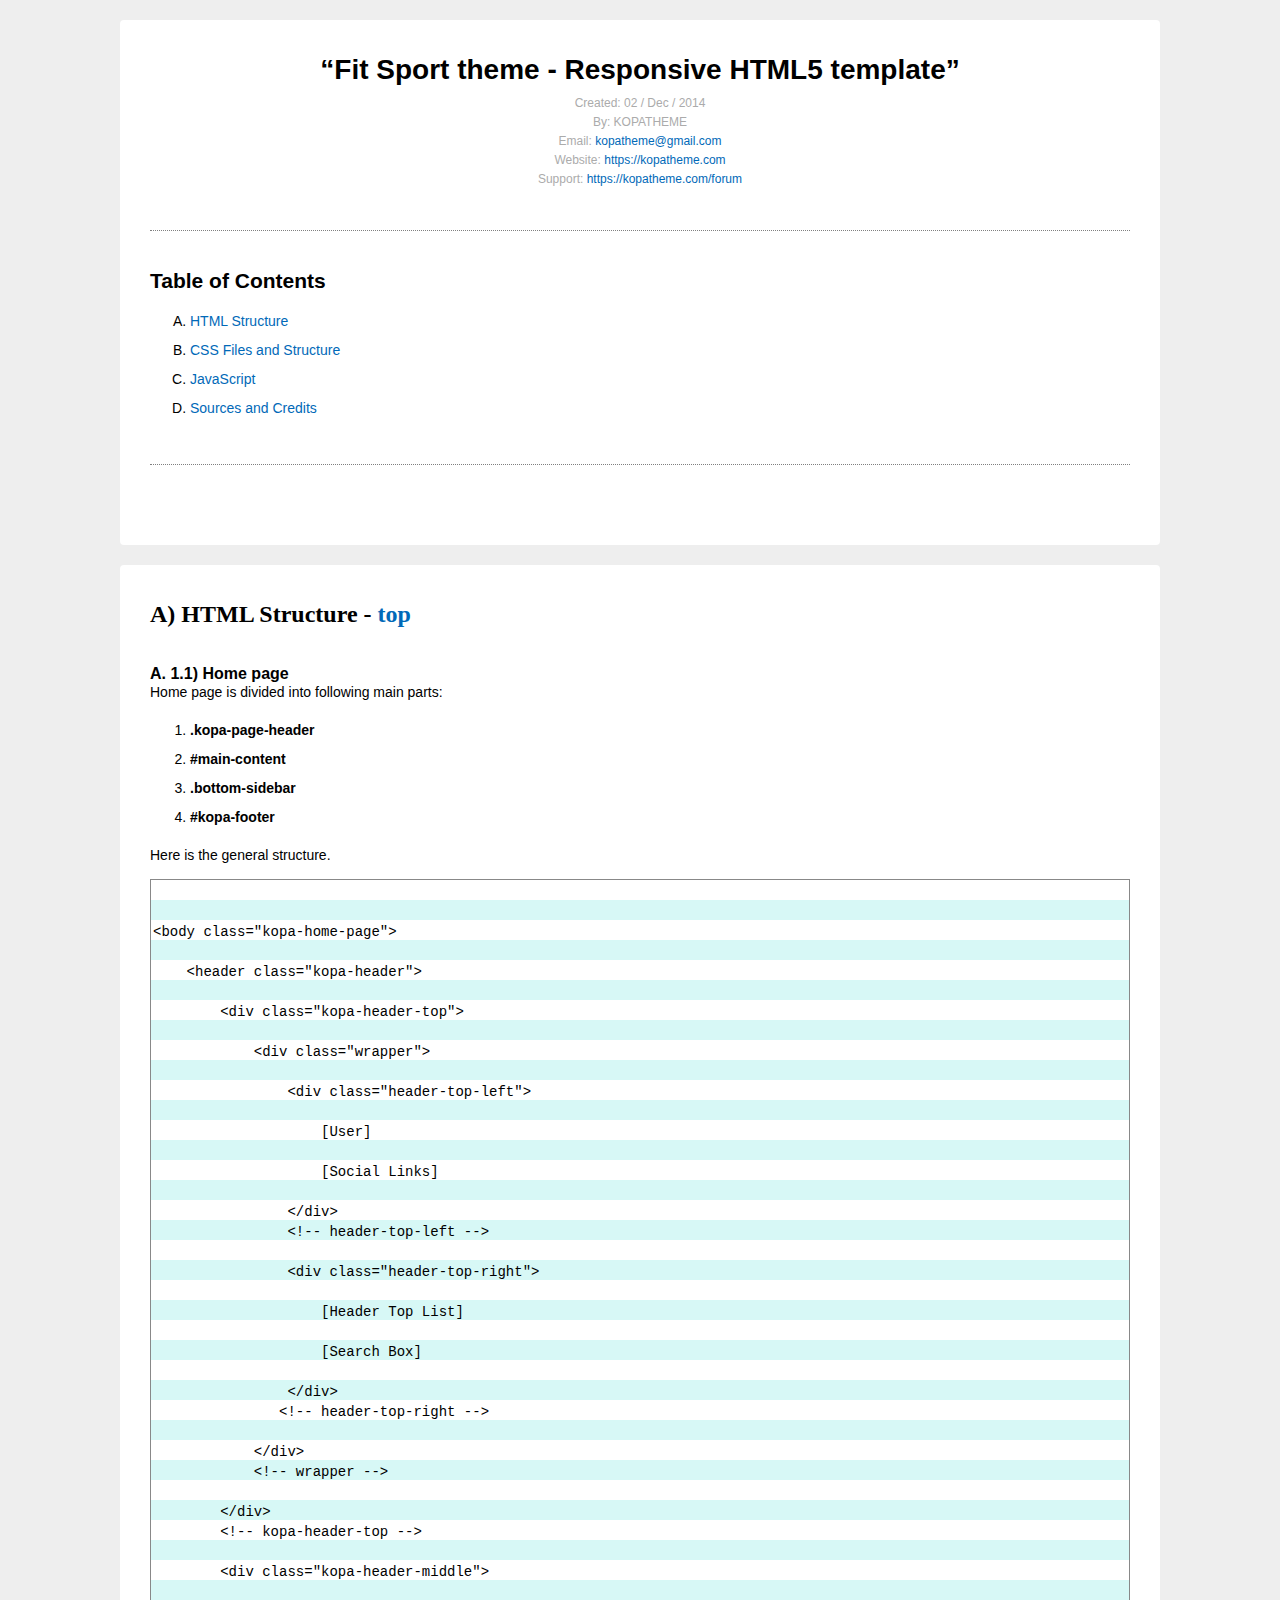
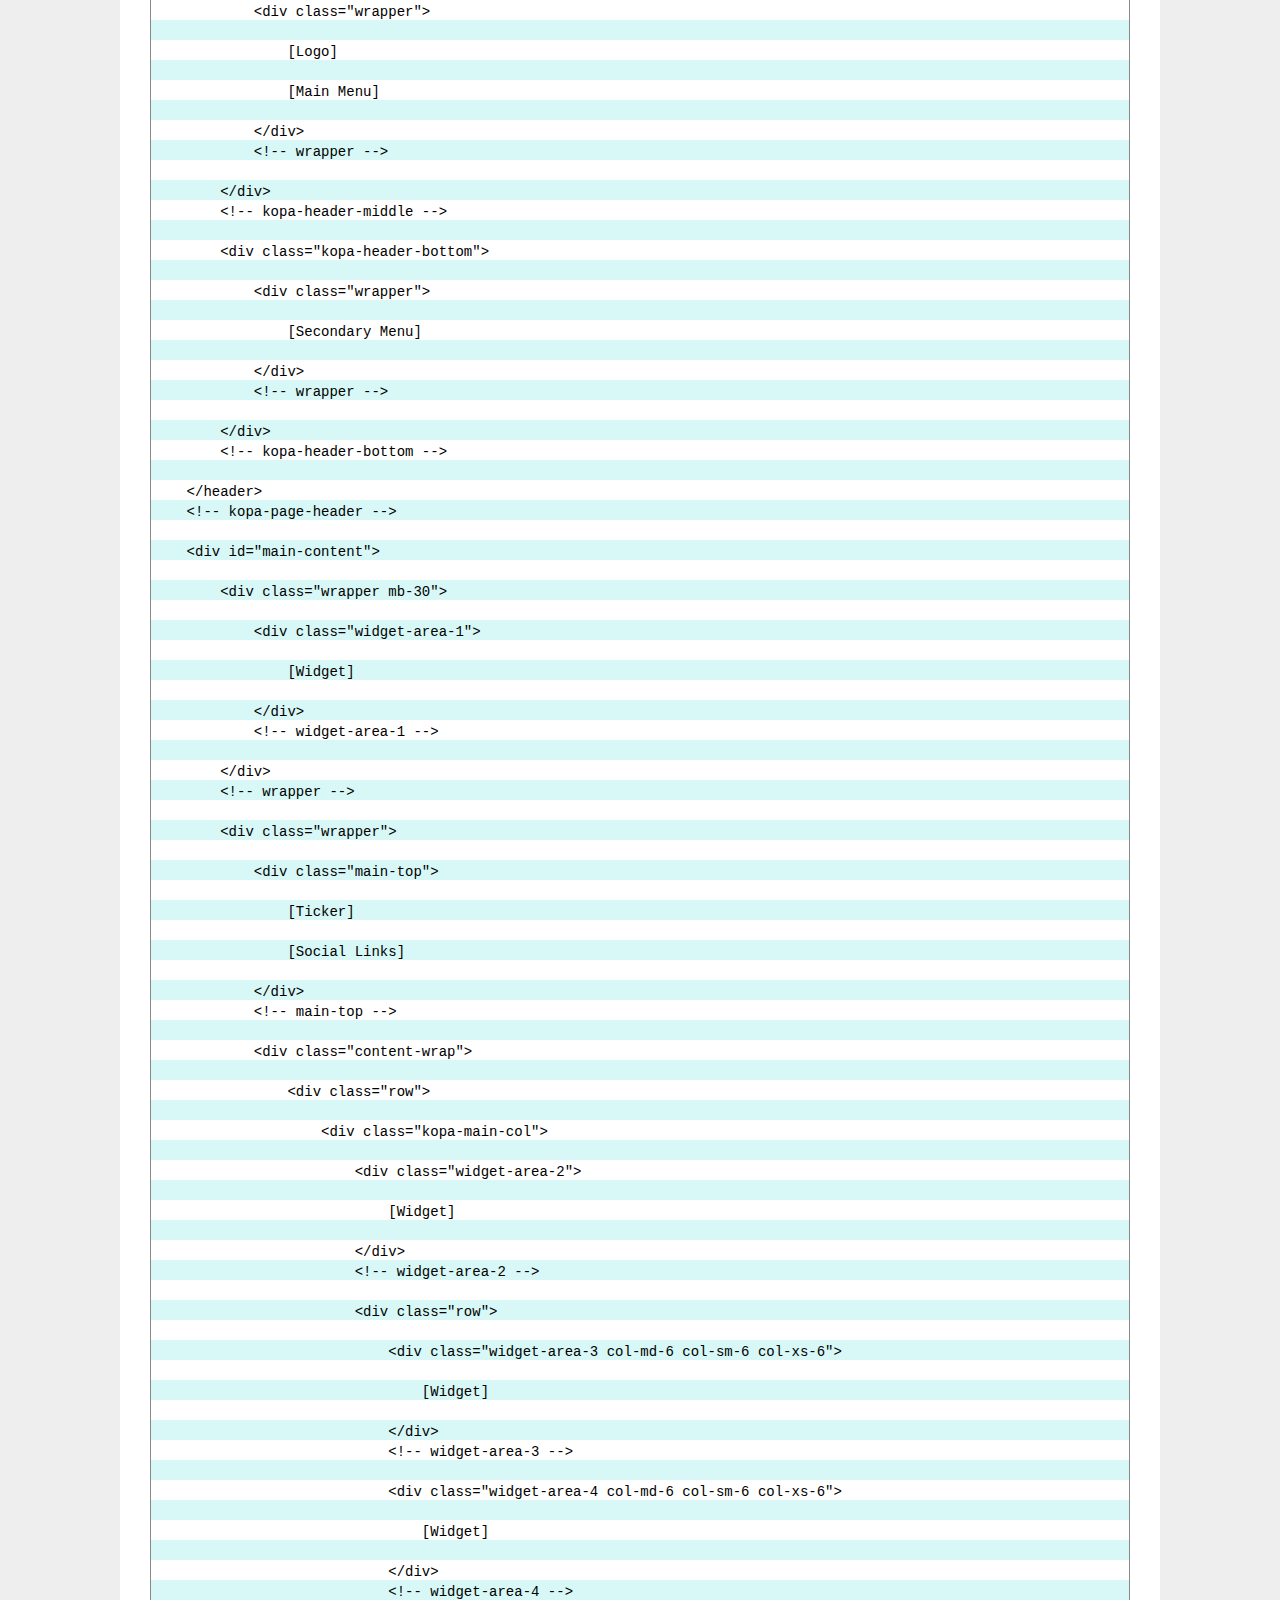
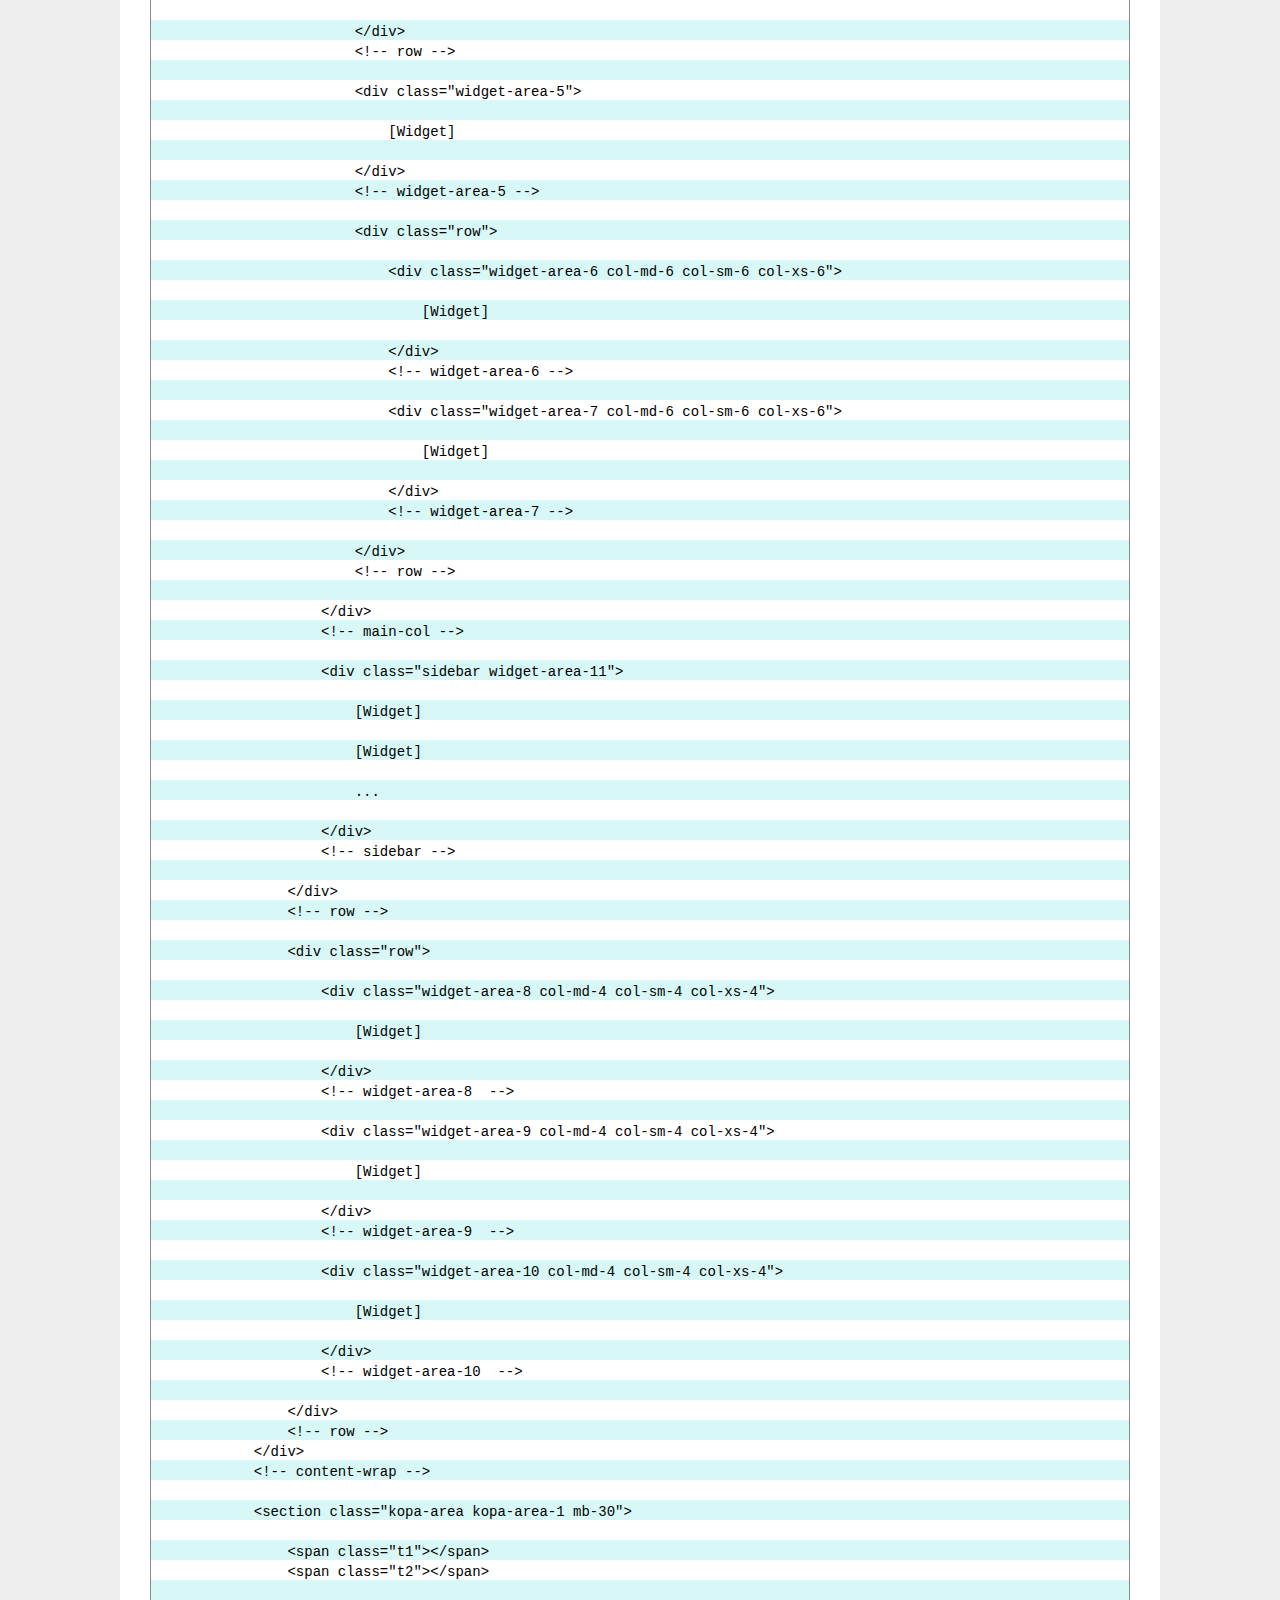
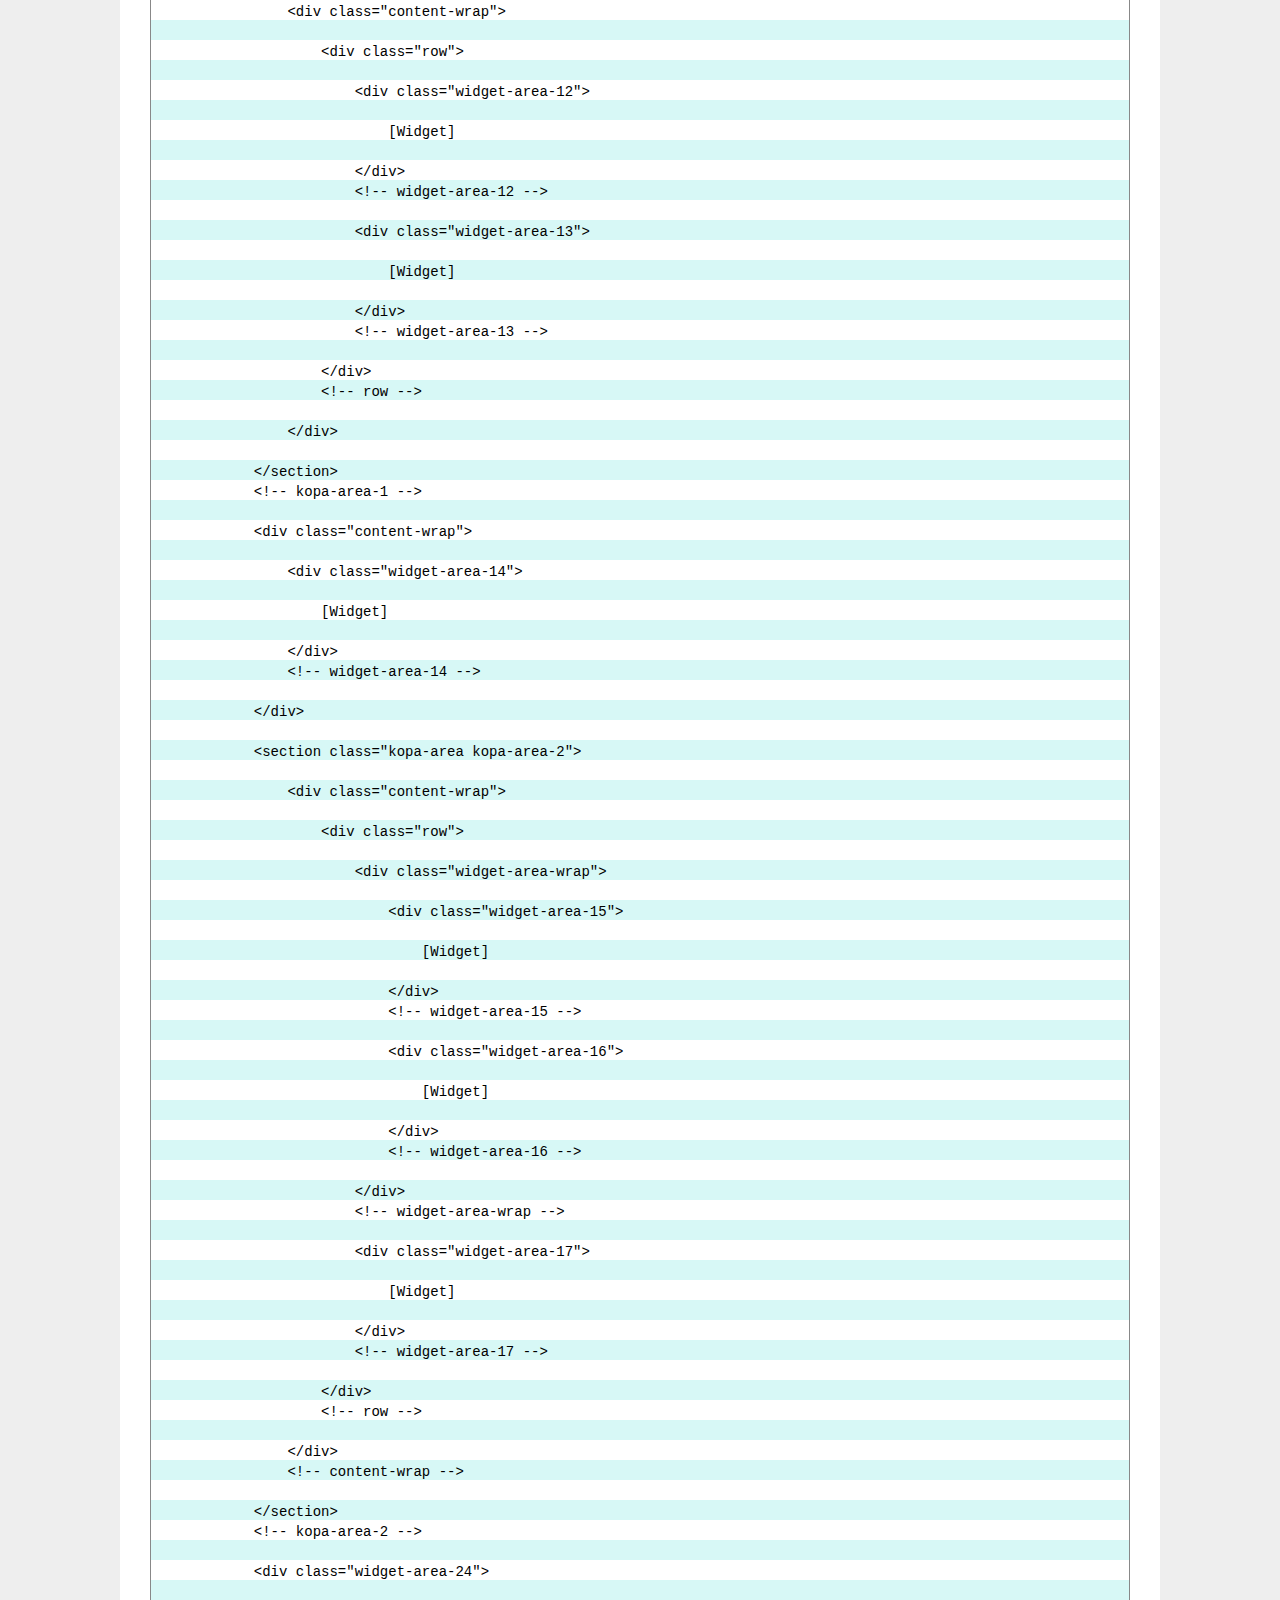
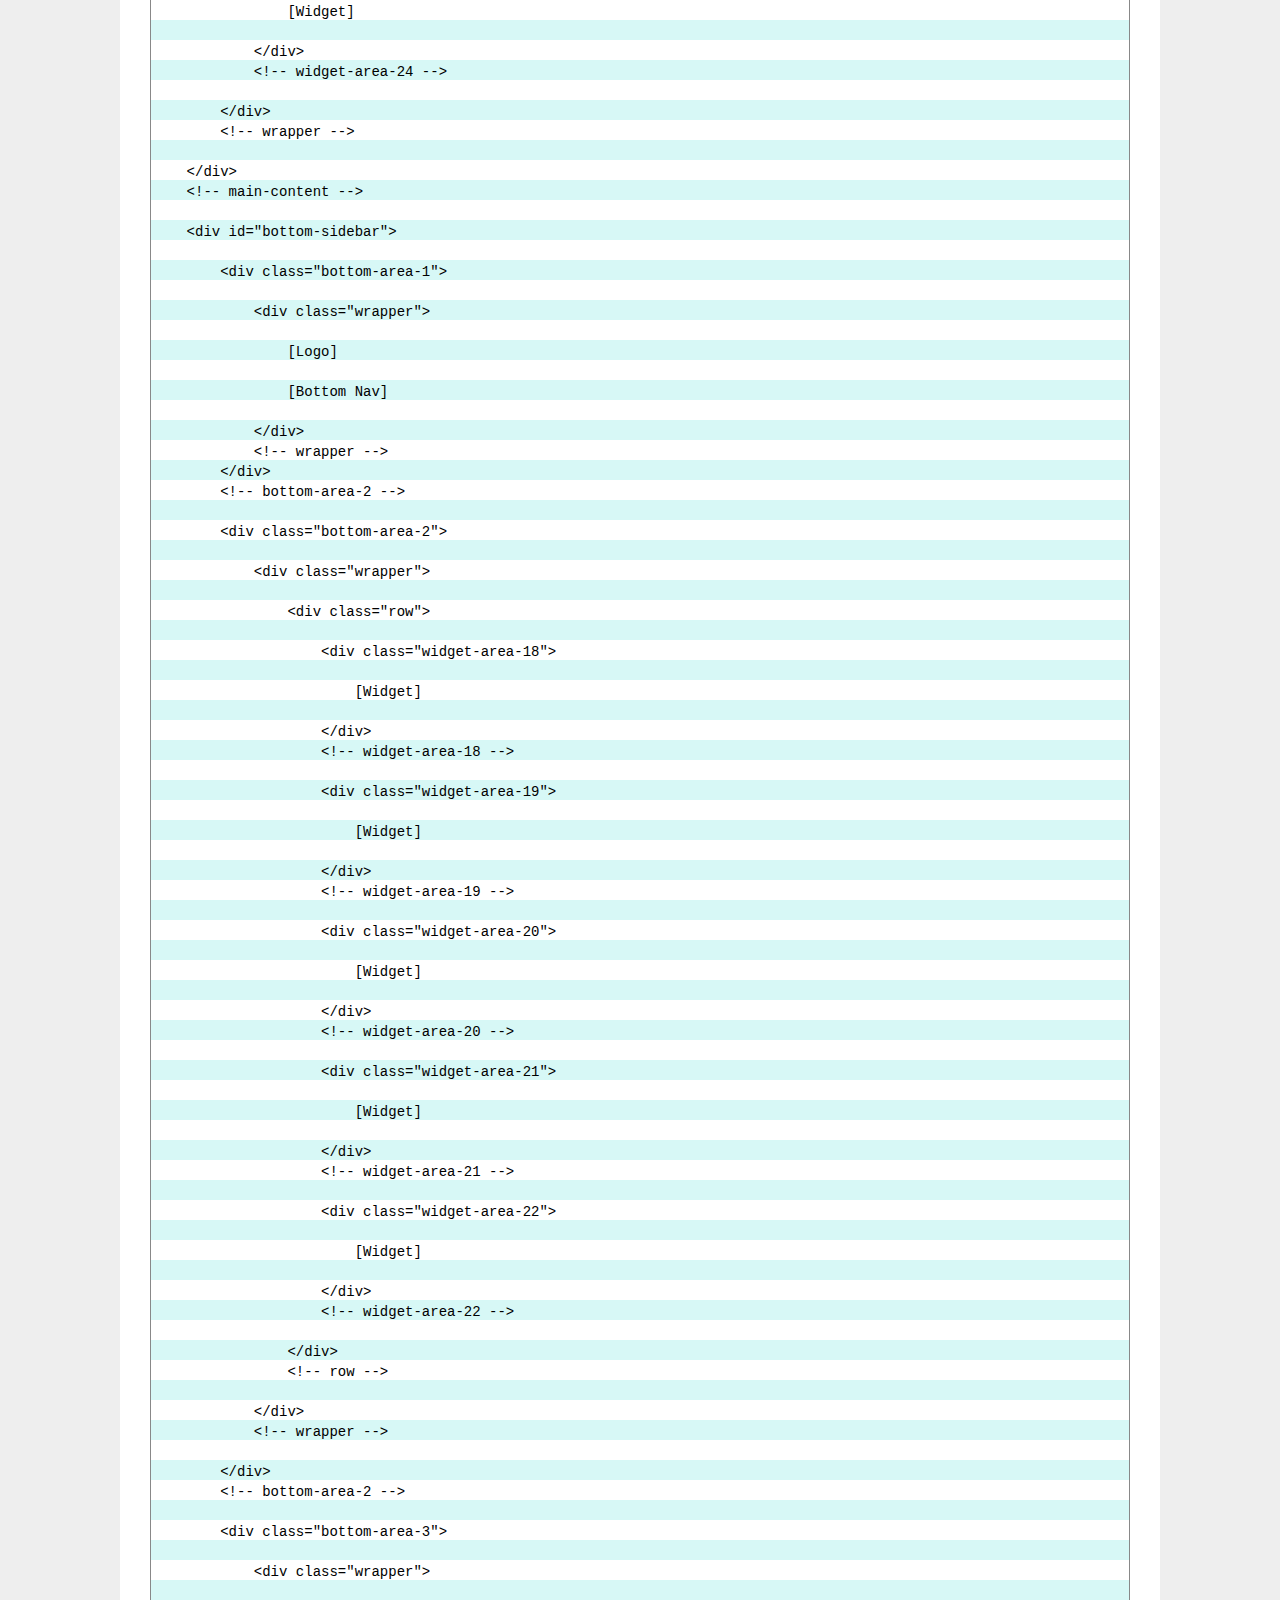
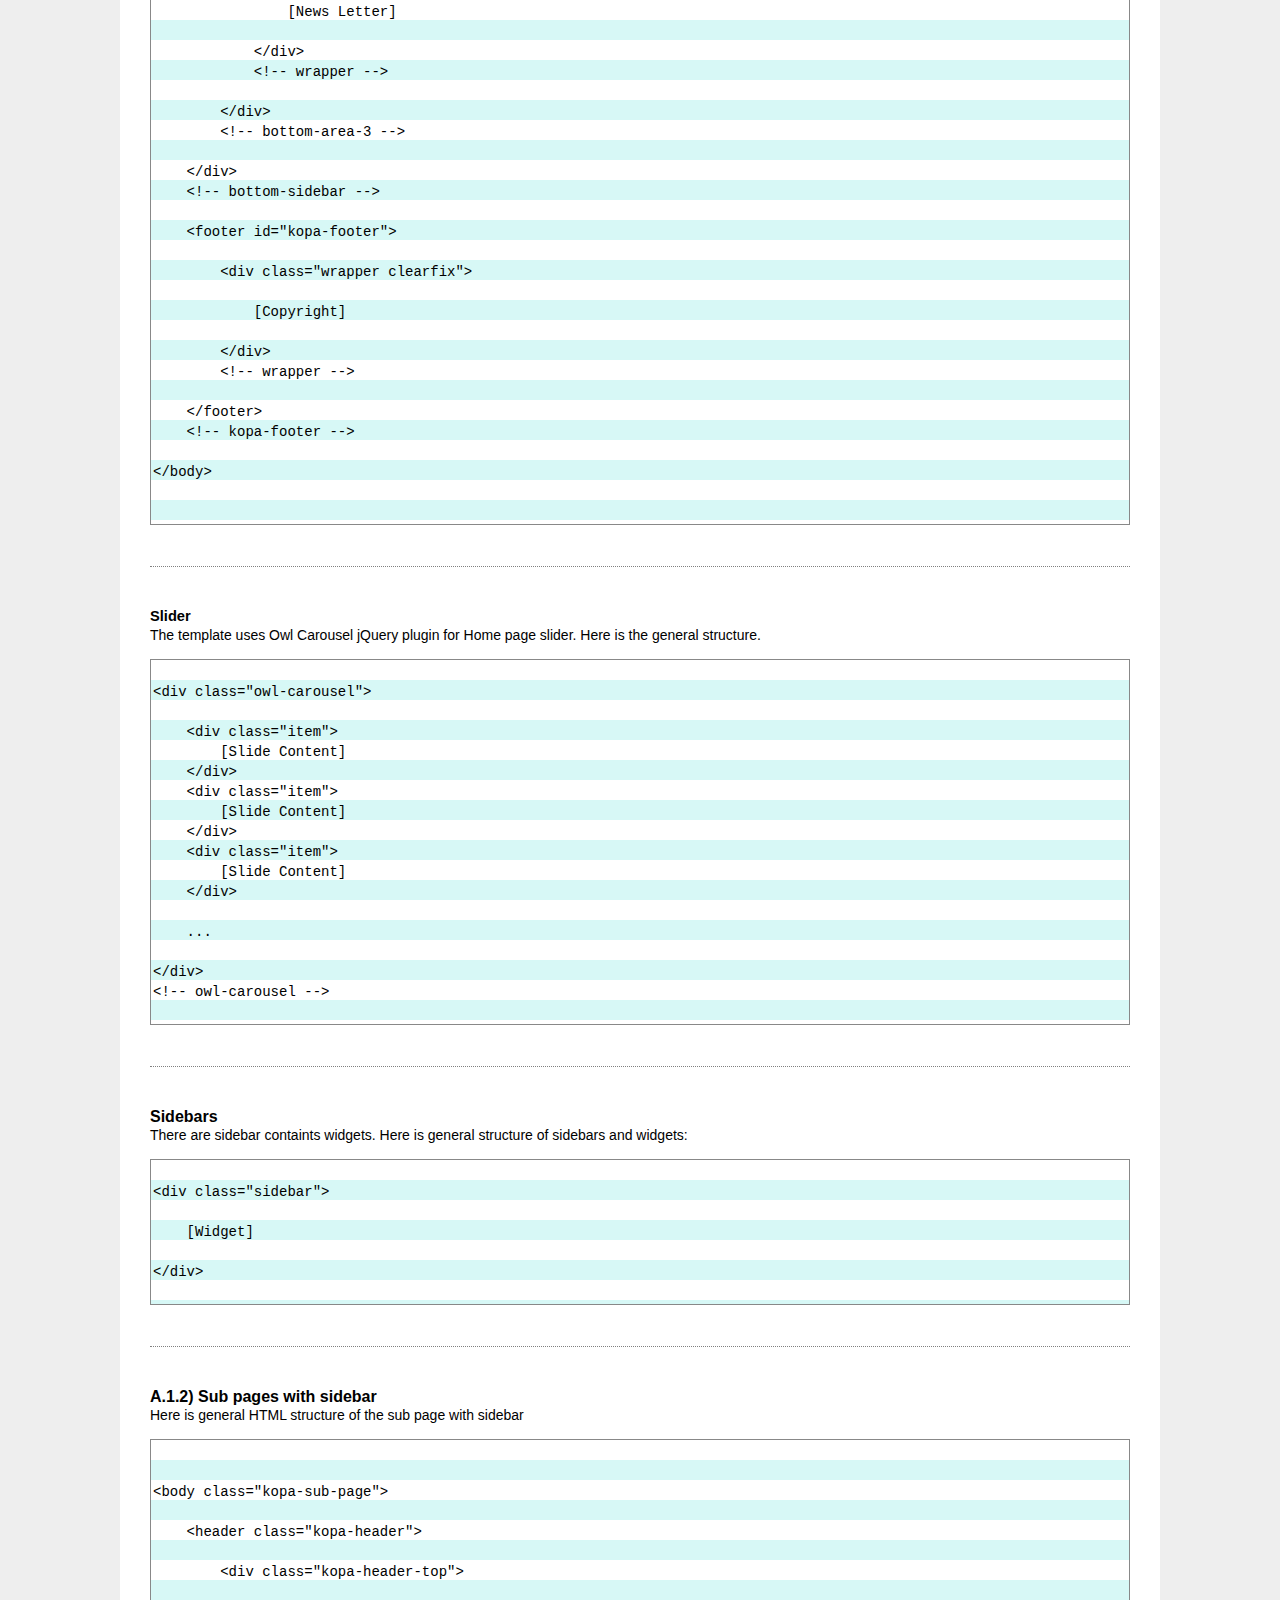
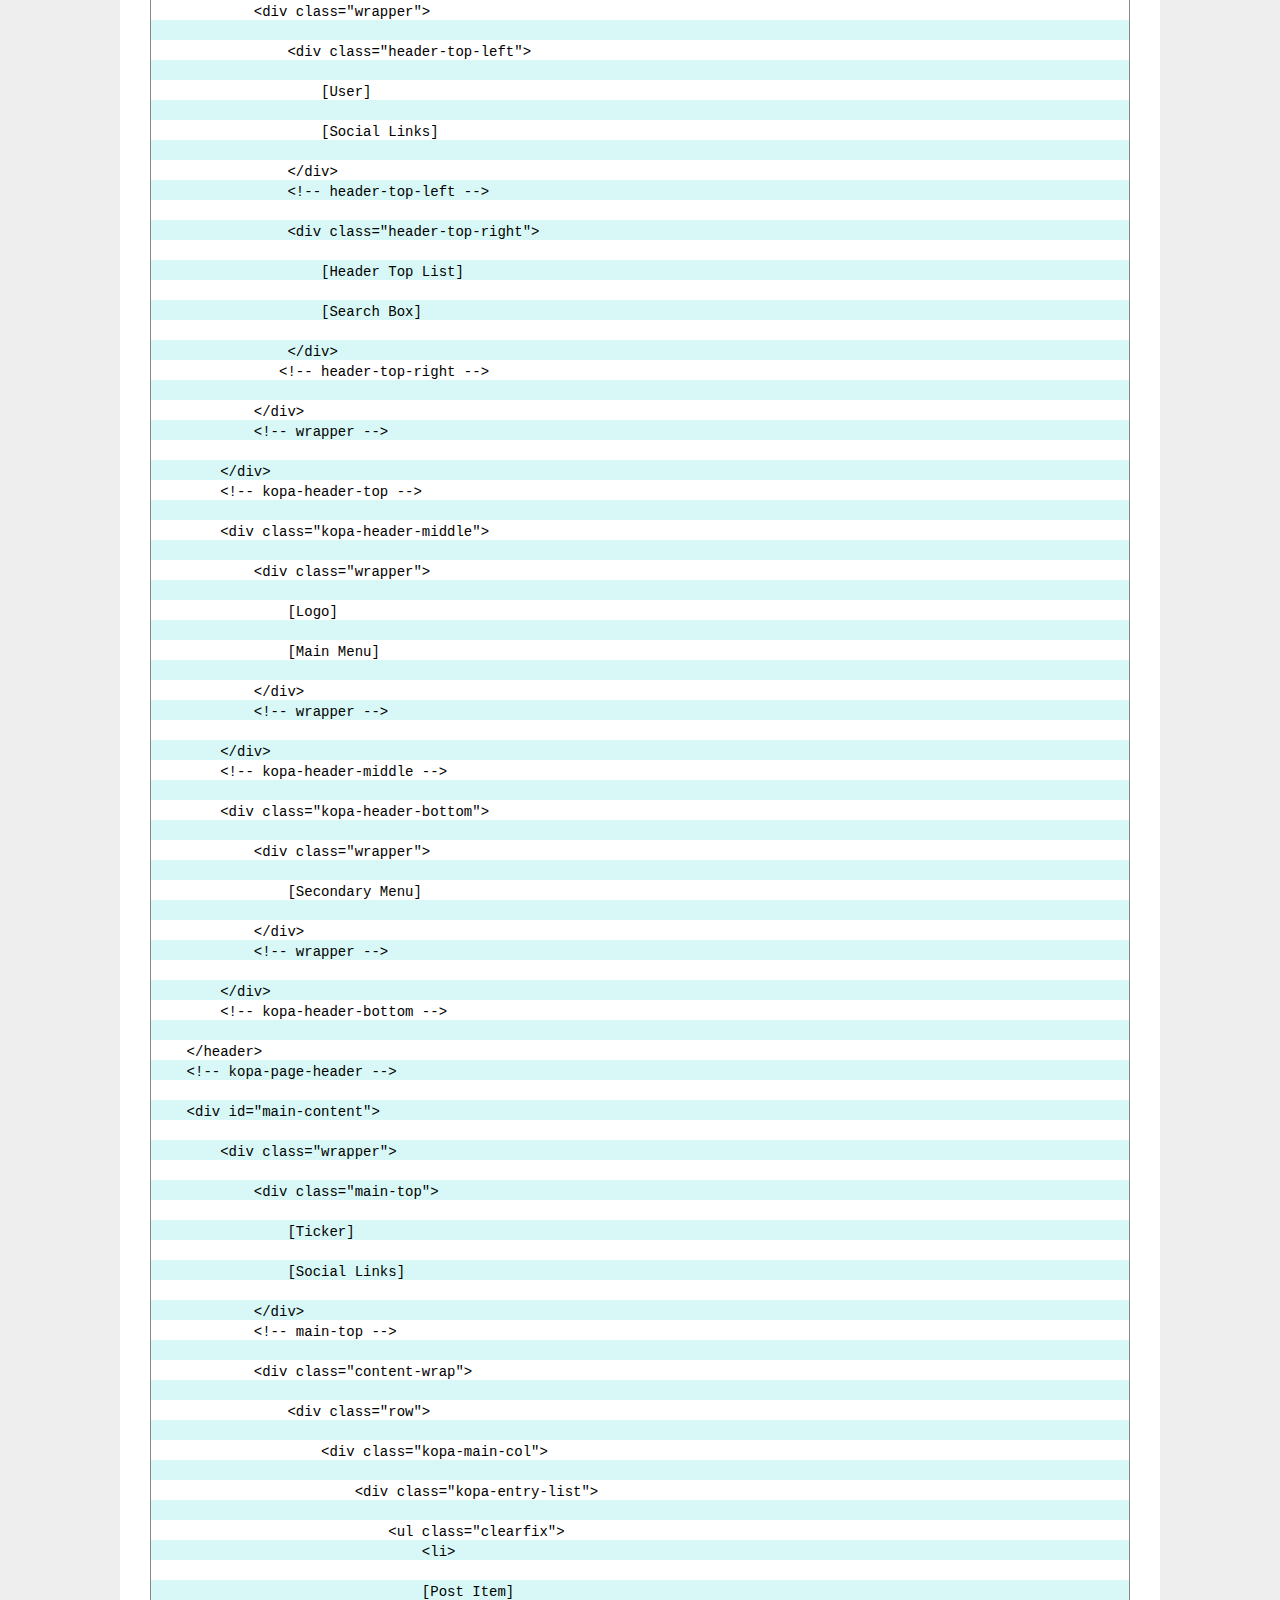
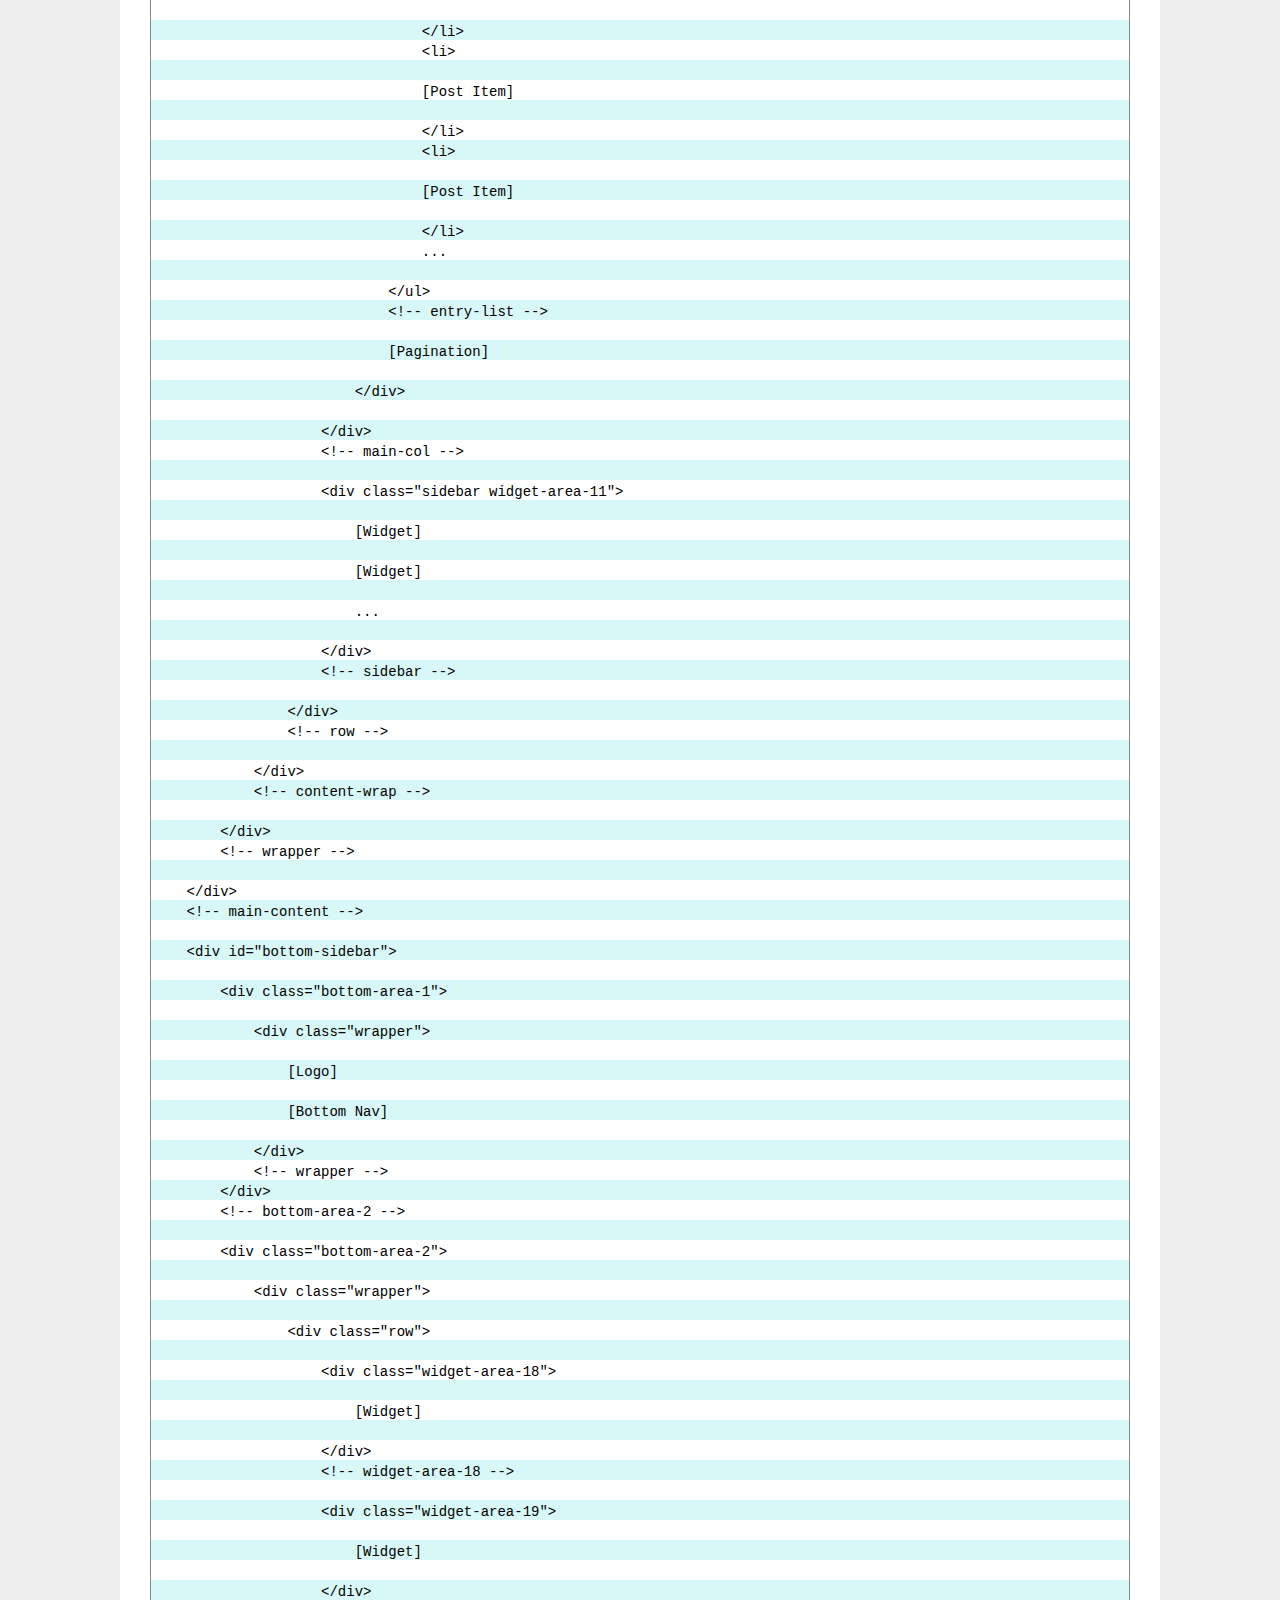
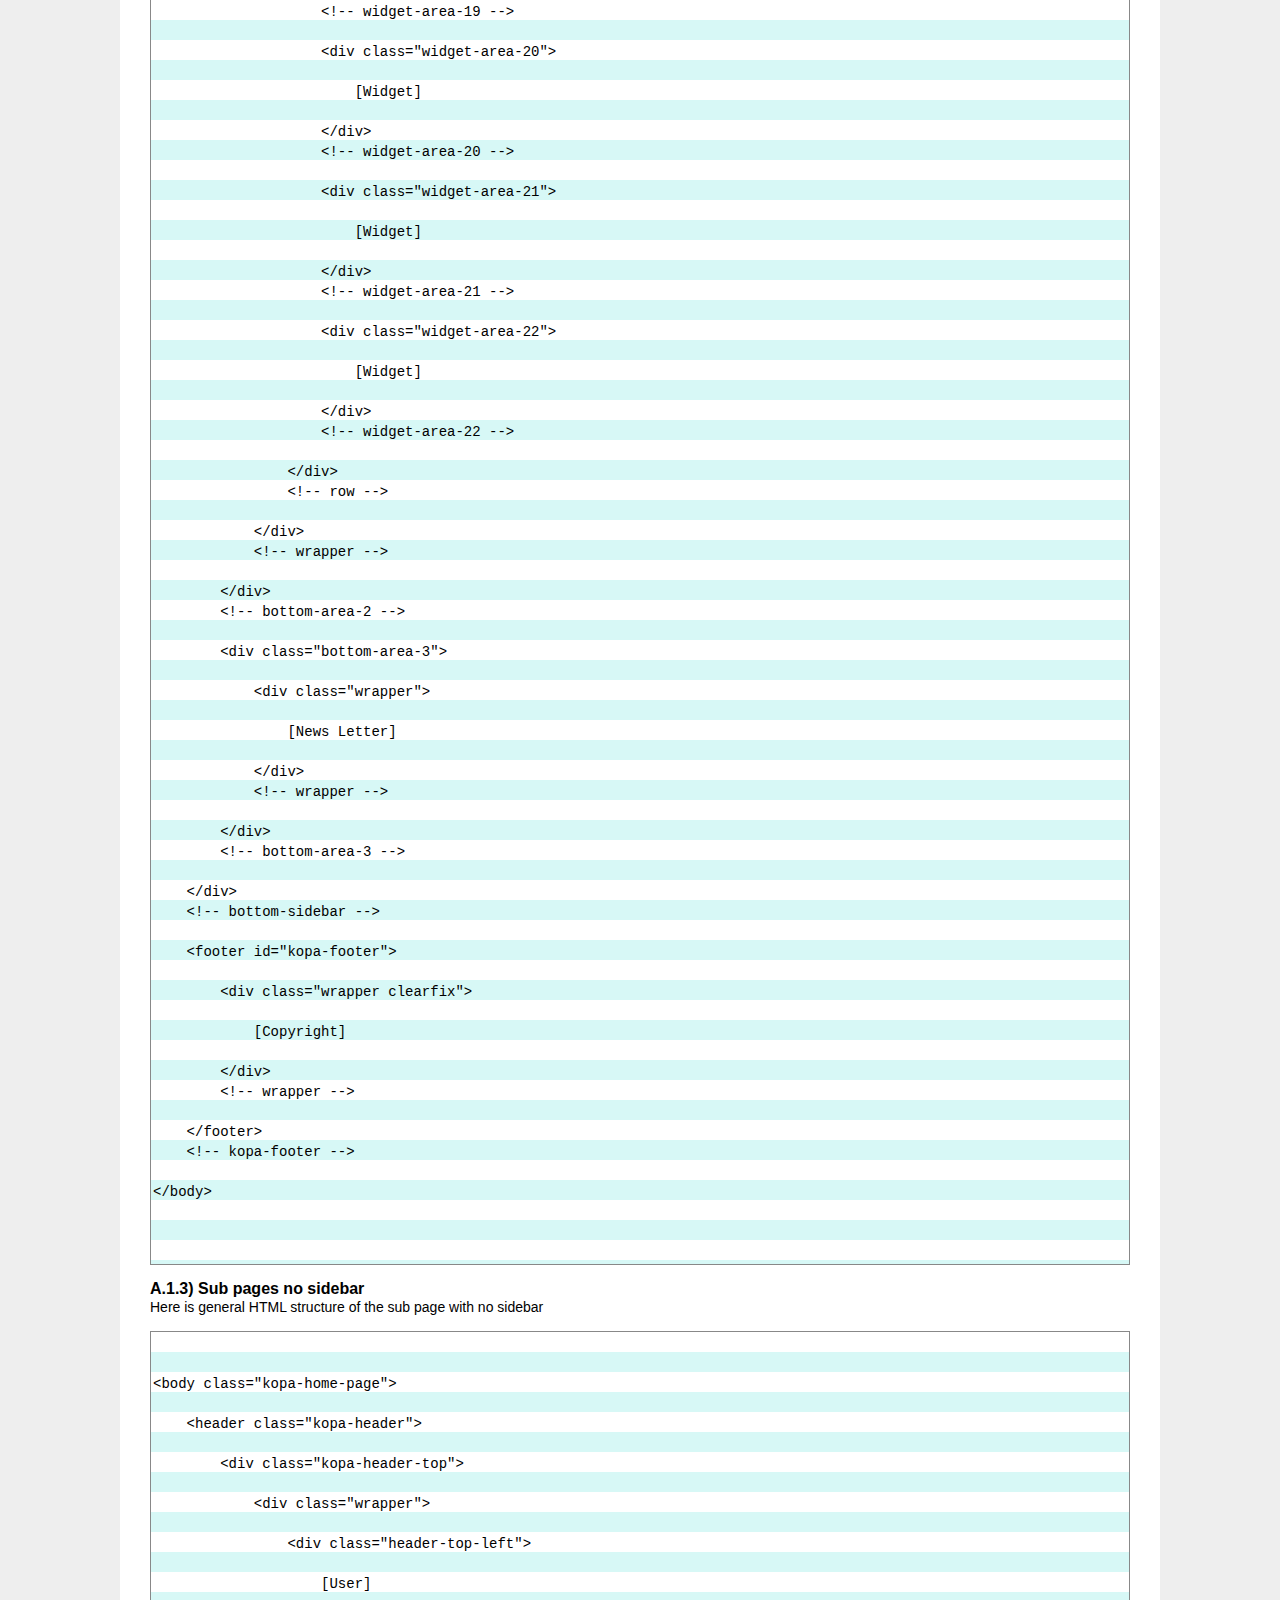
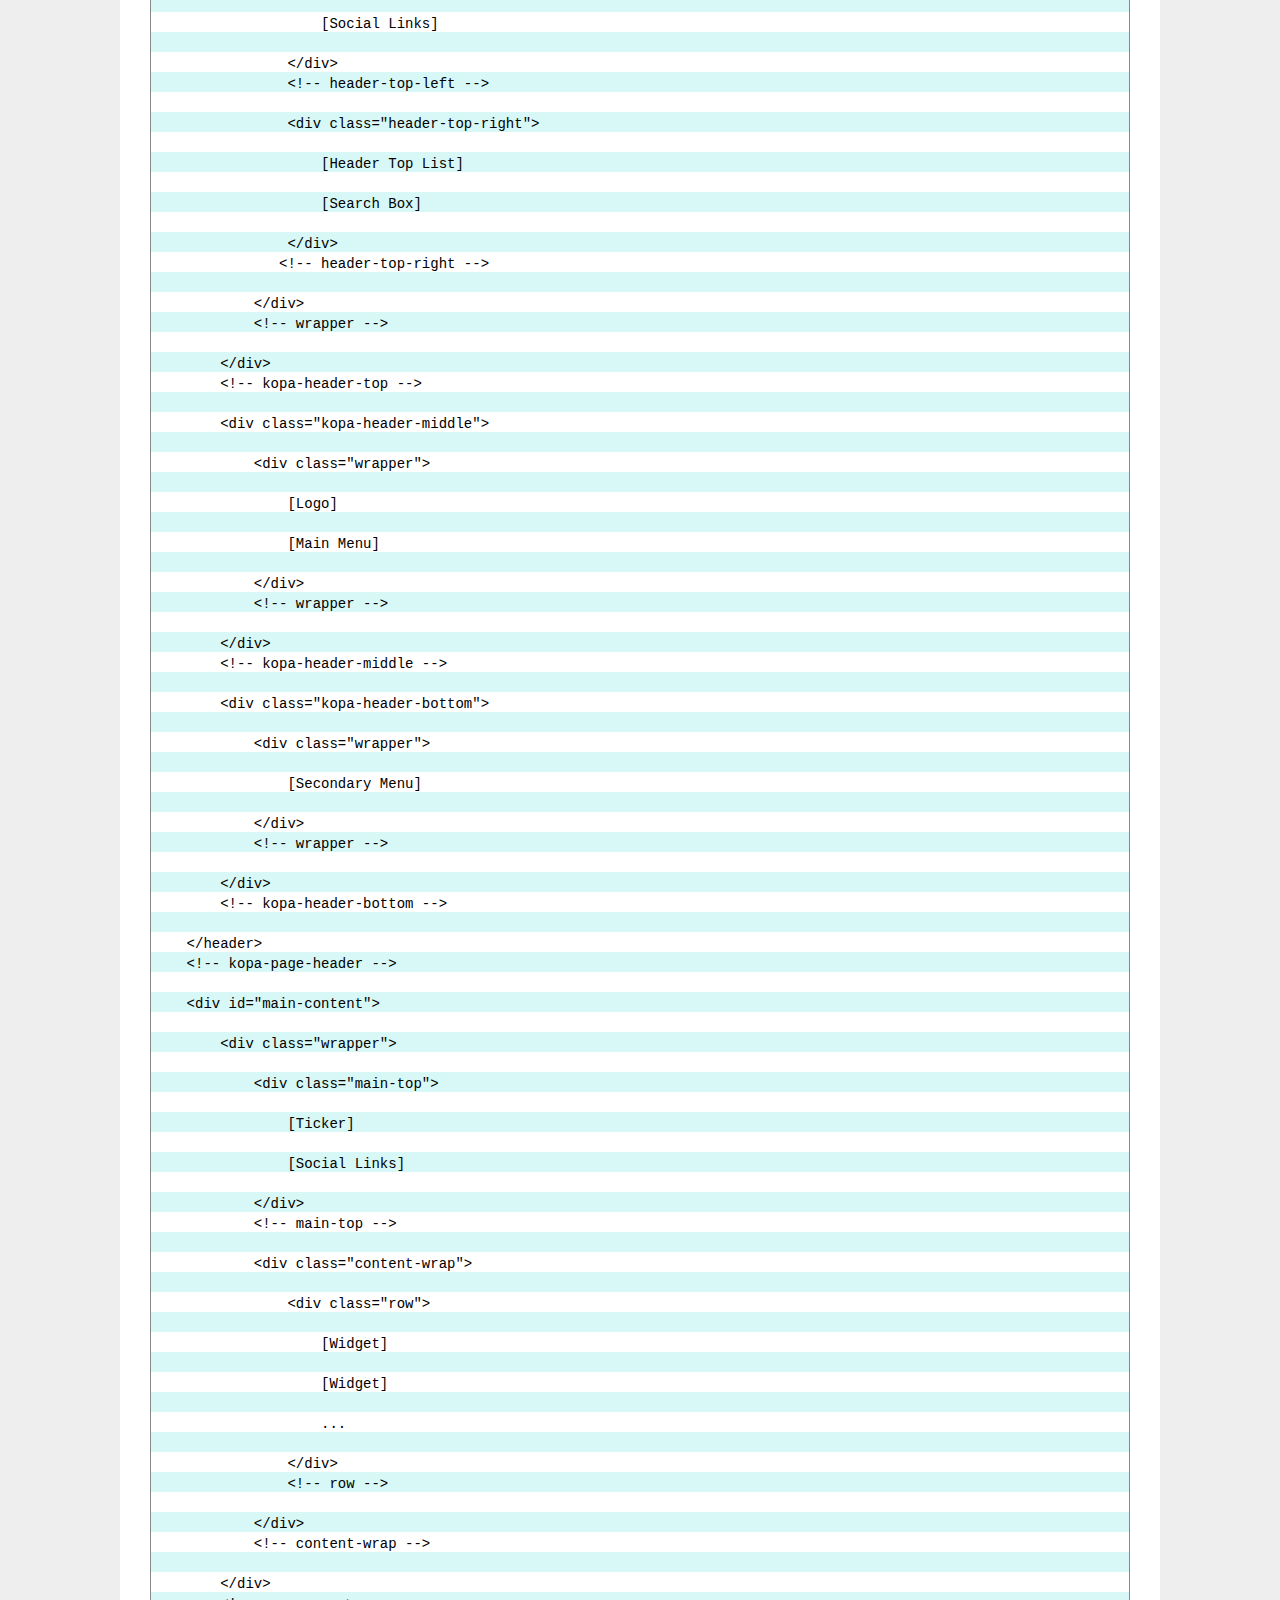
<file: documentation/index.html>
<!DOCTYPE HTML PUBLIC "-//W3C//DTD HTML 4.01//EN" "https://www.w3.org/TR/html4/strict.dtd">
<title>Fit Sport theme Responsive HTML5 template documentation</title>
	<!-- Framework CSS -->
<link rel="stylesheet" href="style.css" media="screen" />
<link href="assets/src/prettify.css" type="text/css" rel="stylesheet" />
    <script src="assets/src/prettify.js" type="text/javascript"></script>
	<style type="text/css" media="screen">
		p, table, hr, .box { margin-bottom:10px; }
		.box p { margin-bottom:10px; }
	</style>
</head>
<body>

<div class="wrapper">

	<h1 align="center">&ldquo;Fit Sport theme - Responsive HTML5 template&rdquo;</h1>
	<p class="subtitle">Created: 02 / Dec / 2014<br>
					By: KOPATHEME<br>
					Email: <a href="mailto:kopatheme@gmail.com">kopatheme@gmail.com</a><br>
					Website: <a href="https://kopatheme.com">https://kopatheme.com</a><br>
					Support: <a href="https://kopatheme.com/forum">https://kopatheme.com/forum</a></p>
	<div class="separater"></div>
		<h2 id="toc" class="alt">Table of Contents</h2>
		<ol class="alpha">
			<li><a href="#htmlStructure">HTML Structure</a></li>
			<li><a href="#cssFiles">CSS Files and Structure</a></li>
			<li><a href="#javascript">JavaScript</a></li>
			<li><a href="#credits">Sources and Credits</a></li>			
		</ol>
		<div class="separater"></div>
</div>
<div class="wrapper">
<h3 id="htmlStructure"><strong>A) HTML Structure</strong> - <a href="#toc">top</a></h3>
<h5>A. 1.1) Home page</h5>
<p>Home page is divided into following main parts: </p>
		<ol>
			<li><strong>.kopa-page-header</strong></li>
            <li><strong>#main-content</strong></li>
            <li><strong>.bottom-sidebar</strong></li>
            <li><strong>#kopa-footer</strong></li>
         </ol>
		<p>Here is the general structure.</p>
		<pre class="prettyprint lines">


&ltbody class="kopa-home-page"&gt

    &ltheader class="kopa-header"&gt

        &ltdiv class="kopa-header-top"&gt  

            &ltdiv class="wrapper"&gt

                &ltdiv class="header-top-left"&gt
                    
                    [User]

                    [Social Links]

                &lt/div&gt 
                &lt!-- header-top-left --&gt  

                &ltdiv class="header-top-right"&gt

                    [Header Top List]

                    [Search Box]

                &lt/div&gt
               &lt!-- header-top-right --&gt   

            &lt/div&gt  
            &lt!-- wrapper --&gt

        &lt/div&gt
        &lt!-- kopa-header-top --&gt

        &ltdiv class="kopa-header-middle"&gt

            &ltdiv class="wrapper"&gt

                [Logo]

                [Main Menu]

            &lt/div&gt
            &lt!-- wrapper --&gt

        &lt/div&gt
        &lt!-- kopa-header-middle --&gt

        &ltdiv class="kopa-header-bottom"&gt

            &ltdiv class="wrapper"&gt

                [Secondary Menu]
                
            &lt/div&gt
            &lt!-- wrapper --&gt

        &lt/div&gt
        &lt!-- kopa-header-bottom --&gt

    &lt/header&gt
    &lt!-- kopa-page-header --&gt

    &ltdiv id="main-content"&gt

        &ltdiv class="wrapper mb-30"&gt

            &ltdiv class="widget-area-1"&gt

                [Widget]
            
            &lt/div&gt
            &lt!-- widget-area-1 --&gt
        
        &lt/div&gt
        &lt!-- wrapper --&gt

        &ltdiv class="wrapper"&gt

            &ltdiv class="main-top"&gt

                [Ticker]

                [Social Links]

            &lt/div&gt
            &lt!-- main-top --&gt

            &ltdiv class="content-wrap"&gt

                &ltdiv class="row"&gt

                    &ltdiv class="kopa-main-col"&gt

                        &ltdiv class="widget-area-2"&gt

                            [Widget]
                        
                        &lt/div&gt
                        &lt!-- widget-area-2 --&gt

                        &ltdiv class="row"&gt
                        
                            &ltdiv class="widget-area-3 col-md-6 col-sm-6 col-xs-6"&gt

                                [Widget] 
                        
                            &lt/div&gt
                            &lt!-- widget-area-3 --&gt

                            &ltdiv class="widget-area-4 col-md-6 col-sm-6 col-xs-6"&gt

                                [Widget] 
                        
                            &lt/div&gt
                            &lt!-- widget-area-4 --&gt
                        
                        &lt/div&gt
                        &lt!-- row --&gt 

                        &ltdiv class="widget-area-5"&gt

                            [Widget]
                        
                        &lt/div&gt
                        &lt!-- widget-area-5 --&gt

                        &ltdiv class="row"&gt
                        
                            &ltdiv class="widget-area-6 col-md-6 col-sm-6 col-xs-6"&gt

                                [Widget]
                        
                            &lt/div&gt
                            &lt!-- widget-area-6 --&gt

                            &ltdiv class="widget-area-7 col-md-6 col-sm-6 col-xs-6"&gt

                                [Widget] 
                        
                            &lt/div&gt
                            &lt!-- widget-area-7 --&gt
                        
                        &lt/div&gt
                        &lt!-- row --&gt 

                    &lt/div&gt
                    &lt!-- main-col --&gt

                    &ltdiv class="sidebar widget-area-11"&gt

                        [Widget]

                        [Widget]

                        ...

                    &lt/div&gt
                    &lt!-- sidebar --&gt

                &lt/div&gt
                &lt!-- row --&gt

                &ltdiv class="row"&gt
                
                    &ltdiv class="widget-area-8 col-md-4 col-sm-4 col-xs-4"&gt

                        [Widget]
                
                    &lt/div&gt
                    &lt!-- widget-area-8  --&gt

                    &ltdiv class="widget-area-9 col-md-4 col-sm-4 col-xs-4"&gt

                        [Widget]
                
                    &lt/div&gt
                    &lt!-- widget-area-9  --&gt

                    &ltdiv class="widget-area-10 col-md-4 col-sm-4 col-xs-4"&gt

                        [Widget]
                
                    &lt/div&gt
                    &lt!-- widget-area-10  --&gt
                
                &lt/div&gt
                &lt!-- row --&gt 
            &lt/div&gt
            &lt!-- content-wrap --&gt

            &ltsection class="kopa-area kopa-area-1 mb-30"&gt

                &ltspan class="t1"&gt&lt/span&gt
                &ltspan class="t2"&gt&lt/span&gt

                &ltdiv class="content-wrap"&gt

                    &ltdiv class="row"&gt
                    
                        &ltdiv class="widget-area-12"&gt

                            [Widget]
                        
                        &lt/div&gt
                        &lt!-- widget-area-12 --&gt

                        &ltdiv class="widget-area-13"&gt

                            [Widget] 
                        
                        &lt/div&gt
                        &lt!-- widget-area-13 --&gt
                    
                    &lt/div&gt
                    &lt!-- row --&gt 

                &lt/div&gt
                
            &lt/section&gt
            &lt!-- kopa-area-1 --&gt

            &ltdiv class="content-wrap"&gt

                &ltdiv class="widget-area-14"&gt

                    [Widget]
                
                &lt/div&gt
                &lt!-- widget-area-14 --&gt

            &lt/div&gt

            &ltsection class="kopa-area kopa-area-2"&gt

                &ltdiv class="content-wrap"&gt

                    &ltdiv class="row"&gt
                    
                        &ltdiv class="widget-area-wrap"&gt

                            &ltdiv class="widget-area-15"&gt
                                
                                [Widget]

                            &lt/div&gt
                            &lt!-- widget-area-15 --&gt

                            &ltdiv class="widget-area-16"&gt

                                [Widget]
                            
                            &lt/div&gt
                            &lt!-- widget-area-16 --&gt
                        
                        &lt/div&gt
                        &lt!-- widget-area-wrap --&gt

                        &ltdiv class="widget-area-17"&gt

                            [Widget]
                        
                        &lt/div&gt
                        &lt!-- widget-area-17 --&gt

                    &lt/div&gt
                    &lt!-- row --&gt 

                &lt/div&gt
                &lt!-- content-wrap --&gt
                
            &lt/section&gt
            &lt!-- kopa-area-2 --&gt

            &ltdiv class="widget-area-24"&gt
            
                [Widget]

            &lt/div&gt
            &lt!-- widget-area-24 --&gt
        
        &lt/div&gt
        &lt!-- wrapper --&gt

    &lt/div&gt
    &lt!-- main-content --&gt

    &ltdiv id="bottom-sidebar"&gt

        &ltdiv class="bottom-area-1"&gt

            &ltdiv class="wrapper"&gt

                [Logo]

                [Bottom Nav]    
            
            &lt/div&gt
            &lt!-- wrapper --&gt
        &lt/div&gt
        &lt!-- bottom-area-2 --&gt

        &ltdiv class="bottom-area-2"&gt

            &ltdiv class="wrapper"&gt

                &ltdiv class="row"&gt
                
                    &ltdiv class="widget-area-18"&gt

                        [Widget]
                    
                    &lt/div&gt
                    &lt!-- widget-area-18 --&gt

                    &ltdiv class="widget-area-19"&gt

                        [Widget]
                    
                    &lt/div&gt
                    &lt!-- widget-area-19 --&gt

                    &ltdiv class="widget-area-20"&gt

                        [Widget]
                    
                    &lt/div&gt
                    &lt!-- widget-area-20 --&gt

                    &ltdiv class="widget-area-21"&gt

                        [Widget]
                    
                    &lt/div&gt
                    &lt!-- widget-area-21 --&gt

                    &ltdiv class="widget-area-22"&gt

                        [Widget]
                    
                    &lt/div&gt
                    &lt!-- widget-area-22 --&gt
                
                &lt/div&gt
                &lt!-- row --&gt 
            
            &lt/div&gt
            &lt!-- wrapper --&gt

        &lt/div&gt
        &lt!-- bottom-area-2 --&gt

        &ltdiv class="bottom-area-3"&gt

            &ltdiv class="wrapper"&gt

                [News Letter]
            
            &lt/div&gt
            &lt!-- wrapper --&gt

        &lt/div&gt
        &lt!-- bottom-area-3 --&gt

    &lt/div&gt
    &lt!-- bottom-sidebar --&gt

    &ltfooter id="kopa-footer"&gt
        
        &ltdiv class="wrapper clearfix"&gt

            [Copyright]

        &lt/div&gt
        &lt!-- wrapper --&gt

    &lt/footer&gt
    &lt!-- kopa-footer --&gt
    
&lt/body&gt


</pre>

<div class="separater "></div>
<h6>Slider</h6>
<p>The template uses Owl Carousel jQuery plugin for Home page slider. Here is the general structure.
<p/>
<pre class="prettyprint lines">

&ltdiv class="owl-carousel"&gt

    &ltdiv class="item"&gt
        [Slide Content]
    &lt/div&gt
    &ltdiv class="item"&gt
        [Slide Content]
    &lt/div&gt
    &ltdiv class="item"&gt
        [Slide Content]
    &lt/div&gt

    ...

&lt/div&gt
&lt!-- owl-carousel --&gt

</pre>		
        <div class="separater"></div>
        
        <h5>Sidebars</h5>
		<p>There are sidebar containts widgets. Here is general structure of sidebars and widgets:</p>
<pre class="prettyprint lines">

&ltdiv class="sidebar"&gt

    [Widget]
    
&lt/div&gt

</pre>	
<div class="separater"></div>
<h5>A.1.2) Sub pages with sidebar</h5>		
		<p>Here is general HTML structure of the sub page with sidebar</p>
		<pre class="prettyprint lines">


&ltbody class="kopa-sub-page"&gt

    &ltheader class="kopa-header"&gt

        &ltdiv class="kopa-header-top"&gt  

            &ltdiv class="wrapper"&gt

                &ltdiv class="header-top-left"&gt
                    
                    [User]

                    [Social Links]

                &lt/div&gt 
                &lt!-- header-top-left --&gt  

                &ltdiv class="header-top-right"&gt

                    [Header Top List]

                    [Search Box]

                &lt/div&gt
               &lt!-- header-top-right --&gt   

            &lt/div&gt  
            &lt!-- wrapper --&gt

        &lt/div&gt
        &lt!-- kopa-header-top --&gt

        &ltdiv class="kopa-header-middle"&gt

            &ltdiv class="wrapper"&gt

                [Logo]

                [Main Menu]

            &lt/div&gt
            &lt!-- wrapper --&gt

        &lt/div&gt
        &lt!-- kopa-header-middle --&gt

        &ltdiv class="kopa-header-bottom"&gt

            &ltdiv class="wrapper"&gt

                [Secondary Menu]
                
            &lt/div&gt
            &lt!-- wrapper --&gt

        &lt/div&gt
        &lt!-- kopa-header-bottom --&gt

    &lt/header&gt
    &lt!-- kopa-page-header --&gt

    &ltdiv id="main-content"&gt

        &ltdiv class="wrapper"&gt

            &ltdiv class="main-top"&gt

                [Ticker]

                [Social Links]

            &lt/div&gt
            &lt!-- main-top --&gt

            &ltdiv class="content-wrap"&gt

                &ltdiv class="row"&gt

                    &ltdiv class="kopa-main-col"&gt

                        &ltdiv class="kopa-entry-list"&gt
                  
                            &ltul class="clearfix"&gt
                                &ltli&gt

                                [Post Item]

                                &lt/li&gt
                                &ltli&gt

                                [Post Item]

                                &lt/li&gt
                                &ltli&gt

                                [Post Item]

                                &lt/li&gt
                                ...

                            &lt/ul&gt
                            &lt!-- entry-list --&gt

                            [Pagination]

                        &lt/div&gt

                    &lt/div&gt
                    &lt!-- main-col --&gt

                    &ltdiv class="sidebar widget-area-11"&gt

                        [Widget]

                        [Widget]

                        ...

                    &lt/div&gt
                    &lt!-- sidebar --&gt

                &lt/div&gt
                &lt!-- row --&gt

            &lt/div&gt
            &lt!-- content-wrap --&gt
        
        &lt/div&gt
        &lt!-- wrapper --&gt

    &lt/div&gt
    &lt!-- main-content --&gt

    &ltdiv id="bottom-sidebar"&gt

        &ltdiv class="bottom-area-1"&gt

            &ltdiv class="wrapper"&gt

                [Logo]

                [Bottom Nav]    
            
            &lt/div&gt
            &lt!-- wrapper --&gt
        &lt/div&gt
        &lt!-- bottom-area-2 --&gt

        &ltdiv class="bottom-area-2"&gt

            &ltdiv class="wrapper"&gt

                &ltdiv class="row"&gt
                
                    &ltdiv class="widget-area-18"&gt

                        [Widget]
                    
                    &lt/div&gt
                    &lt!-- widget-area-18 --&gt

                    &ltdiv class="widget-area-19"&gt

                        [Widget]
                    
                    &lt/div&gt
                    &lt!-- widget-area-19 --&gt

                    &ltdiv class="widget-area-20"&gt

                        [Widget]
                    
                    &lt/div&gt
                    &lt!-- widget-area-20 --&gt

                    &ltdiv class="widget-area-21"&gt

                        [Widget]
                    
                    &lt/div&gt
                    &lt!-- widget-area-21 --&gt

                    &ltdiv class="widget-area-22"&gt

                        [Widget]
                    
                    &lt/div&gt
                    &lt!-- widget-area-22 --&gt
                
                &lt/div&gt
                &lt!-- row --&gt 
            
            &lt/div&gt
            &lt!-- wrapper --&gt

        &lt/div&gt
        &lt!-- bottom-area-2 --&gt

        &ltdiv class="bottom-area-3"&gt

            &ltdiv class="wrapper"&gt

                [News Letter]
            
            &lt/div&gt
            &lt!-- wrapper --&gt

        &lt/div&gt
        &lt!-- bottom-area-3 --&gt

    &lt/div&gt
    &lt!-- bottom-sidebar --&gt

    &ltfooter id="kopa-footer"&gt
        
        &ltdiv class="wrapper clearfix"&gt

            [Copyright]

        &lt/div&gt
        &lt!-- wrapper --&gt

    &lt/footer&gt
    &lt!-- kopa-footer --&gt
    
&lt/body&gt


        
</pre>

<h5>A.1.3) Sub pages no sidebar</h5>		
		<p>Here is general HTML structure of the sub page with no sidebar</p>
		<pre class="prettyprint lines">


&ltbody class="kopa-home-page"&gt

    &ltheader class="kopa-header"&gt

        &ltdiv class="kopa-header-top"&gt  

            &ltdiv class="wrapper"&gt

                &ltdiv class="header-top-left"&gt
                    
                    [User]

                    [Social Links]

                &lt/div&gt 
                &lt!-- header-top-left --&gt  

                &ltdiv class="header-top-right"&gt

                    [Header Top List]

                    [Search Box]

                &lt/div&gt
               &lt!-- header-top-right --&gt   

            &lt/div&gt  
            &lt!-- wrapper --&gt

        &lt/div&gt
        &lt!-- kopa-header-top --&gt

        &ltdiv class="kopa-header-middle"&gt

            &ltdiv class="wrapper"&gt

                [Logo]

                [Main Menu]

            &lt/div&gt
            &lt!-- wrapper --&gt

        &lt/div&gt
        &lt!-- kopa-header-middle --&gt

        &ltdiv class="kopa-header-bottom"&gt

            &ltdiv class="wrapper"&gt

                [Secondary Menu]
                
            &lt/div&gt
            &lt!-- wrapper --&gt

        &lt/div&gt
        &lt!-- kopa-header-bottom --&gt

    &lt/header&gt
    &lt!-- kopa-page-header --&gt

    &ltdiv id="main-content"&gt

        &ltdiv class="wrapper"&gt

            &ltdiv class="main-top"&gt

                [Ticker]

                [Social Links]

            &lt/div&gt
            &lt!-- main-top --&gt

            &ltdiv class="content-wrap"&gt

                &ltdiv class="row"&gt

                    [Widget]

                    [Widget]

                    ...

                &lt/div&gt
                &lt!-- row --&gt

            &lt/div&gt
            &lt!-- content-wrap --&gt
        
        &lt/div&gt
        &lt!-- wrapper --&gt

    &lt/div&gt
    &lt!-- main-content --&gt

    &ltdiv id="bottom-sidebar"&gt

        &ltdiv class="bottom-area-1"&gt

            &ltdiv class="wrapper"&gt

                [Logo]

                [Bottom Nav]    
            
            &lt/div&gt
            &lt!-- wrapper --&gt
        &lt/div&gt
        &lt!-- bottom-area-2 --&gt

        &ltdiv class="bottom-area-2"&gt

            &ltdiv class="wrapper"&gt

                &ltdiv class="row"&gt
                
                    &ltdiv class="widget-area-18"&gt

                        [Widget]
                    
                    &lt/div&gt
                    &lt!-- widget-area-18 --&gt

                    &ltdiv class="widget-area-19"&gt

                        [Widget]
                    
                    &lt/div&gt
                    &lt!-- widget-area-19 --&gt

                    &ltdiv class="widget-area-20"&gt

                        [Widget]
                    
                    &lt/div&gt
                    &lt!-- widget-area-20 --&gt

                    &ltdiv class="widget-area-21"&gt

                        [Widget]
                    
                    &lt/div&gt
                    &lt!-- widget-area-21 --&gt

                    &ltdiv class="widget-area-22"&gt

                        [Widget]
                    
                    &lt/div&gt
                    &lt!-- widget-area-22 --&gt
                
                &lt/div&gt
                &lt!-- row --&gt 
            
            &lt/div&gt
            &lt!-- wrapper --&gt

        &lt/div&gt
        &lt!-- bottom-area-2 --&gt

        &ltdiv class="bottom-area-3"&gt

            &ltdiv class="wrapper"&gt

                [News Letter]
            
            &lt/div&gt
            &lt!-- wrapper --&gt

        &lt/div&gt
        &lt!-- bottom-area-3 --&gt

    &lt/div&gt
    &lt!-- bottom-sidebar --&gt

    &ltfooter id="kopa-footer"&gt
        
        &ltdiv class="wrapper clearfix"&gt

            [Copyright]

        &lt/div&gt
        &lt!-- wrapper --&gt

    &lt/footer&gt
    &lt!-- kopa-footer --&gt
    
&lt/body&gt


</pre>
      <h5>A.1.4) Short Codes</h5>
		<ol>
            <li>- Heading tags</li>
            <li>- Button</li>
            <li>- Tabs</li>   
            <li>- Accordion, Toggle</li> 
            <li>- Alert Box</li>
            <li>- List</li>
            <li>- Dropcaps</li>
            <li>- Column</li>      
		</ol>
		
</div><!--wrapper-->
<div class="wrapper">
<h3 id="cssFiles"><strong>B) CSS Files and Structure</strong> - <a href="#toc">top</a></h3>
<p>This theme uses <strong>style.css</strong> file as main CSS file and other additional css files located at css folder.</p>
		<h6>style.css</h6>
		<p>Main CSS files in this theme is style.css that contains all of specific stylings for the theme.The file is separated into sections using labels as follows:</p> 

<pre class="prettyprint lines">		

/* =========================================================
Repeatable Patterns
============================================================ */

[SOME CODES]

/* =========================================================
Basic Structure
============================================================ */

[SOME CODES]

/* =========================================================
Header
============================================================ */

[SOME CODES]

/* =========================================================
Navigation
============================================================ */

[SOME CODES]

/* =========================================================
Widget
============================================================ */

[SOME CODES]

/* =========================================================
Content
============================================================ */

[SOME CODES]

/* =========================================================
Home Page
============================================================ */

[SOME CODES]

/* =========================================================
Sub Page
============================================================ */

[SOME CODES]

/* =========================================================
Footer
============================================================ */

[SOME CODES]

/* =========================================================
Responsive
============================================================ */

[SOME CODES]


</pre>
<p>If you would like to edit a specific section of the site, simply find the appropriate label in the CSS file, and then scroll down until you find the appropriate style that needs to be edited.</p> 
		<h6>Responsive</h6> 
		<p>"5. - Responsive" in file "style.css" contains styling for media queries that allows us to tailor to different resolutions and devices without changing the content. The file is separated into sections as follows:</p>
		<pre class="prettyprint lines">	

@media only screen and (max-width: 1160px)  {

[SOME CODES]

}

@media only screen and (max-width: 1023px) {
	
[SOME CODES]

}

@media only screen and (max-width: 979px) {
	
[SOME CODES]

}

@media only screen and (max-width: 799px) {
	
[SOME CODES]

}

@media only screen and (max-width: 767px) {
	
[SOME CODES]

}

@media only screen and (max-width: 639px) {
	
[SOME CODES]

}

@media only screen and (max-width: 479px) {
	
[SOME CODES]

}

@media only screen and (max-width: 359px) {
	
[SOME CODES]

}

   </pre>	
   <p>If you would like to edit styling of the specific device width, simply find the appropriate label in the <strong>responsive.css</strong> file, and then scroll down until you find the appropriate style that needs to be edited.</p> 
		<h4>Additional css files at css folder</h4>
		<ol>
			<li><strong>bootstrap.css</strong> - CSS framework</li>
         <li><strong>font-awesome.css</strong> - CSS for icon font</li>
         <li><strong>kopa-flat-font.css</strong> - css style for flat font</li>
         <li><strong>animate.css</strong> - CSS animation</li>
         <li><strong>owl.carousel.css</strong> - css style for OwlCarousel jQuery plugin</li>
         <li><strong>owl.theme.css</strong> - css style for OwlCarousel jQuery plugin</li>
         <li><strong>jquery.mCustomScrollbar.css</strong> - css style for mCustomScrollbar jQuery plugin</li>
         <li><strong>jquery.navgoco.css</strong> - css style for Navgoco jQuery plugin</li>
         <li><strong>superfish.css</strong> - css style for Superfish jQuery plugin</li>
         <li><strong>superfish-vertical.css</strong> - css style for Superfish jQuery plugin</li>
         <li><strong>ie.css</strong> - css fix for later IE9 Browser</li>
         <li><strong>ie9.css</strong> - css fix for IE9 Browser</li> 
		</ol>
</div><!--wrapper-->
<div class="wrapper">
<h3 id="javascript"><strong>C) JavaScript</strong> - <a href="#toc">top</a></h3>
<p>This theme imports following Javascript files.</p>
		
		<ol>
			<li><strong>jquery-1.10.2.min.js</strong> - Javascript library</li>
            <li><strong>superfish.js</strong> - Dropdown menu jQuery plugin</li>
            <li><strong>jquery.navgoco.js</strong> - Mobile menu jQuery plugin</li>
            <li><strong>bootstrap.min.js</strong> - Boostrap framework</li>
            <li><strong>modernizr.custom.60104.js</strong> - Modernizr jQuery plugin</li>
            <li><strong>masonry.pkgd.js</strong> - Magic layout jQuery plugin</li>
            <li><strong>imagesloaded.js</strong> - Images load jQuery plugin</li>
            <li><strong>imgliquid.js</strong> - Images Liquid jQuery plugin</li>
            <li><strong>owl.carousel.js</strong> - OwlCarousel jQuery plugin</li>
            <li><strong>jquery.validate.min.js</strong> - form validator that is used for contact page (contact form) and single page (comment form)</li>
            <li><strong>jquery.form.js</strong> - allows you to upgrade HTML forms to use AJAX</li>
            <li><strong>gmaps.js</strong> - GoogleMap jQuery plugin</li>
            <li><strong>jquery.easypiechart.js</strong> - Easypiechart jQuery plugin</li>
            <li><strong>excanvas.compiled.js</strong> - jQuery fix for Canvas</li>
            <li><strong>excanvas.js</strong> - jQuery fix for Canvas</li>
            <li><strong>jquery.matchHeight.js</strong> - matchHeight jQuery plugin</li>
            <li><strong>mCustomScrollbar.js</strong> - jQuery custom content scroller plugin</li>
            <li><strong>jquery.mousewheel.min.js</strong> - Mousewheel jQuery plugin</li>
            <li><strong>jquery.carouFredSel-6.2.1.js</strong> - carouFredsel jQuery plugin</li>
			<li><strong>custom.js</strong> - contains custom script</li>			
		</ol>
		<p>Except <strong>custom.js</strong>, all of the plugins are packed, so you don't need to manually edit anything in these files. The only necessary thing to know is how to call the method. You can refer to the website of the plugin author I listed in the <strong>"Sources and Credits"</strong> section  to learn more about them.</p>  
		<p><strong>custom.js</strong> contains custom scripts and scripts to call method for above plugin. The file is separated in to sections with appropriate label.</p>
  <pre class="prettyprint lines">	


/* =========================================================
1. top Menu
============================================================ */

[SOME CODES]

/* =========================================================
2. Main Menu
============================================================ */

[SOME CODES]

/* =========================================================
3. Accordion
============================================================ */

[SOME CODES]

 /* =========================================================
4. Toggle
============================================================ */

[SOME CODES]

 /* =========================================================
5. Owl Carousel
============================================================ */

[SOME CODES]
 
/* =========================================================
6. Sync owl carousel
============================================================ */

[SOME CODES]

/* ============================================
7. Search box
=============================================== */

[SOME CODES]

/* =========================================================
8. Pie chart
============================================================ */

[SOME CODES]

/* ============================================
9. Single-share-filter
=============================================== */

[SOME CODES]

/* ============================================
10. Time-filter
=============================================== */ 

[SOME CODES]

/* ============================================
11. Smooth Scrolling
=============================================== */   

[SOME CODES]

/* =========================================================
12. Scroll Slider
============================================================ */

[SOME CODES]

/* =========================================================
13. Breadking News
============================================================ */

[SOME CODES]

/* =========================================================
14. Validate Form
============================================================ */

[SOME CODES]

/* =========================================================
15. Google Map
============================================================ */

[SOME CODES]
 
 /* =========================================================
16. Masonry
============================================================ */

[SOME CODES]


/* ============================================
17. Match height
=============================================== */

[SOME CODES]

/* ============================================
18. Mobile-menu
=============================================== */

[SOME CODES]

</pre>		
	
</div><!--wrapper-->
<div class="wrapper">
	<h3 id="credits"><strong>I) Sources and Credits</strong> - <a href="#toc">top</a></h3>
	<p>I've used the following images, icons or other files as listed.</p>
	<ul>
      <li><a target="_blank" href="https://www.jquery.com">jquery-1.10.2.min.js</a></li>
      <li><a href="https://getbootstrap.com/" target="_blank">Bootstrap</a></li>
      <li><a href="https://modernizr.com/" target="_blank">Modernizr jQuery plugin</a></li>	
      <li><a href="https://bassistance.de/jquery-plugins/jquery-plugin-validation/" target="_blank">form validator</a></li>
      <li><a href="https://malsup.com/jquery/form/" target="_blank">jquery.form.js</a></li>
      <li><a href="https://masonry.desandro.com/" target="_blank">Magic layout jQuery plugin</a></li>
      <li><a href="https://plugins.jquery.com/superfish/" target="_blank">Main menu jQuery plugin</a></li>
      <li><a href="https://plugins.jquery.com/navgoco/" target="_blank">Mobile menu jQuery plugin</a></li>
      <li><a href="https://hpneo.github.io/gmaps/" target="_blank">Google map jQuery plugin</a></li>
      <li><a href="https://www.owlgraphic.com/owlcarousel/" target="_blank">OwlCarousel jQuery plugin</a></li>
      <li><a href="https://rendro.github.io/easy-pie-chart/" target="_blank">Easypiechart jQuery plugin</a></li>
      <li><a href="brm.io/jquery-match-height/" target="_blank">matchHeight jQuery plugin</a></li>
      <li><a href="https://manos.malihu.gr/jquery-custom-content-scroller/" target="_blank">jQuery custom content scroller plugin</a></li>
      <li><a href="https://github.com/jquery/jquery-mousewheel" target="_blank">Mousewheel jQuery plugin</a></li>
      <li><a href="https://dev7studios.com/products/caroufredsel-wordpress-plugin" target="_blank">carouFredsel jQuery plugin</a></li>
      <li><a href="https://www.iconsweets2.com/" target="_blank">iconSweets 2</a> - <i>by Yummygum</i></li>
      <li><a href="https://www.flickr.com/photos/markjsebastian" target="_blank">pictures</a> - <i>by Mark Sebastian</i></li>
      <li><a href="https://www.pexels.com/photo/1238/" target="_blank">https://www.pexels.com/photo/1238/</a></li>
      <li><a href="https://www.pexels.com/photo/1268/" target="_blank">https://www.pexels.com/photo/1268/</a></li>
      <li><a href="https://www.pexels.com/photo/1994/" target="_blank">https://www.pexels.com/photo/1994/</a></li>
      <li><a href="https://www.pexels.com/photo/2174/" target="_blank">https://www.pexels.com/photo/2174/</a></li>
      <li><a href="https://www.pexels.com/photo/2177/" target="_blank">https://www.pexels.com/photo/2177/</a></li>
      <li><a href="https://www.pexels.com/photo/2180/" target="_blank">https://www.pexels.com/photo/2180/</a></li>
      <li><a href="https://www.pexels.com/photo/2182/" target="_blank">https://www.pexels.com/photo/2182/</a></li>
      <li><a href="https://www.pexels.com/photo/2199/" target="_blank">https://www.pexels.com/photo/2199/</a></li>
      <li><a href="https://www.pexels.com/photo/2207/" target="_blank">https://www.pexels.com/photo/2207/</a></li>
      <li><a href="https://www.pexels.com/photo/2209/" target="_blank">https://www.pexels.com/photo/2209/</a></li>
      <li><a href="https://www.pexels.com/photo/2340/" target="_blank">https://www.pexels.com/photo/2340/</a></li>
      <li><a href="https://www.pexels.com/photo/2346/" target="_blank">https://www.pexels.com/photo/2346/</a></li>
      <li><a href="https://www.pexels.com/photo/2355/" target="_blank">https://www.pexels.com/photo/2355/</a></li>
      <li><a href="https://www.pexels.com/photo/2641/" target="_blank">https://www.pexels.com/photo/2641/</a></li>
      <li><a href="https://www.pexels.com/photo/2029/" target="_blank">https://www.pexels.com/photo/2029/</a></li>
      <li><a href="https://www.pexels.com/photo/2342/" target="_blank">https://www.pexels.com/photo/2342/</a></li>
      <li><a href="https://www.pexels.com/photo/2338/" target="_blank">https://www.pexels.com/photo/2338/</a></li>
      <li><a href="https://www.pexels.com/photo/1994/" target="_blank">https://www.pexels.com/photo/1994/</a></li>
      <li><a href="https://www.pexels.com/photo/926/" target="_blank">https://www.pexels.com/photo/926/</a></li>
      <li><a href="https://www.pexels.com/photo/921/" target="_blank">https://www.pexels.com/photo/921/</a></li>
      <li><a href="https://www.pexels.com/photo/455/" target="_blank">https://www.pexels.com/photo/455/</a></li>
      <li><a href="https://www.pexels.com/photo/1005/" target="_blank">https://www.pexels.com/photo/1005/</a></li>
      <li><a href="https://www.pexels.com/photo/3042/" target="_blank">https://www.pexels.com/photo/3042/</a></li>
      <li><a href="https://pixabay.com/en/the-ball-stadion-football-the-pitch-488714/" target="_blank">https://pixabay.com/en/the-ball-stadion-football-the-pitch-488714/</a></li>
      <li><a href="https://pixabay.com/en/the-ball-stadion-football-the-pitch-488700/" target="_blank">https://pixabay.com/en/the-ball-stadion-football-the-pitch-488700/</a></li>
      <li><a href="https://pixabay.com/en/basketball-sports-teams-players-95607/" target="_blank">https://pixabay.com/en/basketball-sports-teams-players-95607/</a></li>
      <li><a href="https://pixabay.com/en/volleyball-sport-ball-volley-520083/" target="_blank">https://pixabay.com/en/volleyball-sport-ball-volley-520083/</a></li>
      <li><a href="https://pixabay.com/en/quarterback-american-football-sport-67701/" target="_blank">https://pixabay.com/en/quarterback-american-football-sport-67701/</a></li>
      <li><a href="https://pixabay.com/en/football-team-people-game-crowd-461340/" target="_blank">https://pixabay.com/en/football-team-people-game-crowd-461340/</a></li>
      <li><a href="https://pixabay.com/en/volleyball-sport-ball-volley-520093/" target="_blank">https://pixabay.com/en/volleyball-sport-ball-volley-520093/</a></li>
      <li><a href="https://pixabay.com/en/rugby-sports-players-competition-78193/
" target="_blank">https://pixabay.com/en/rugby-sports-players-competition-78193/
</a></li>
      <li><a href="https://pixabay.com/en/lacrosse-air-force-ohio-state-game-165576/" target="_blank">https://pixabay.com/en/lacrosse-air-force-ohio-state-game-165576/</a></li>
      <li><a href="https://pixabay.com/en/american-football-sport-competition-63109/" target="_blank">https://pixabay.com/en/american-football-sport-competition-63109/</a></li>
      <li><a href="https://pixabay.com/en/box-boxing-match-uppercut-62867/" target="_blank">https://pixabay.com/en/box-boxing-match-uppercut-62867/</a></li>
      <li><a href="https://pixabay.com/en/football-american-football-position-380388/" target="_blank">https://pixabay.com/en/football-american-football-position-380388/</a></li>
      <li><a href="https://pixabay.com/en/fitness-personal-trainer-guy-black-465205/" target="_blank">https://pixabay.com/en/fitness-personal-trainer-guy-black-465205/</a></li>
      <li><a href="https://pixabay.com/en/roller-skates-rollerblades-381216/
" target="_blank">https://pixabay.com/en/roller-skates-rollerblades-381216/
</a></li>
      <li><a href="https://pixabay.com/en/rollerderby-skate-roller-skating-112223/" target="_blank">https://pixabay.com/en/rollerderby-skate-roller-skating-112223/</a></li>
      <li><a href="https://pixabay.com/en/boxing-ring-boxers-fight-fighting-100733/" target="_blank">https://pixabay.com/en/boxing-ring-boxers-fight-fighting-100733/</a></li>
      <li><a href="https://pixabay.com/en/argument-conflict-controversy-238529/" target="_blank">https://pixabay.com/en/argument-conflict-controversy-238529/</a></li>
      <li><a href="https://pixabay.com/en/running-shoe-shoe-brooks-371624/" target="_blank">https://pixabay.com/en/running-shoe-shoe-brooks-371624/</a></li>
      <li><a href="https://pixabay.com/en/tennis-tennis-racket-tennis-sports-453505/" target="_blank">https://pixabay.com/en/tennis-tennis-racket-tennis-sports-453505/</a></li>
      <li><a href="https://pixabay.com/en/moto-cross-motorbike-sports-jump-214928/" target="_blank">https://pixabay.com/en/moto-cross-motorbike-sports-jump-214928/</a></li>
      <li><a href="https://pixabay.com/en/biker-motorcycle-dirt-extreme-bike-384178/" target="_blank">https://pixabay.com/en/biker-motorcycle-dirt-extreme-bike-384178/</a></li>
      <li><a href="https://pixabay.com/en/running-shoe-shoe-brooks-371625/" target="_blank">https://pixabay.com/en/running-shoe-shoe-brooks-371625/</a></li>
      <li><a href="https://pixabay.com/en/running-shoe-shoe-asics-321199/" target="_blank">https://pixabay.com/en/running-shoe-shoe-asics-321199/</a></li>
      <li><a href="https://pixabay.com/en/running-shoe-shoe-brooks-371625/
" target="_blank">https://pixabay.com/en/running-shoe-shoe-brooks-371625/
</a></li>
      <li><a href="https://pixabay.com/en/running-shoe-luminous-bright-yellow-423164/
" target="_blank">https://pixabay.com/en/running-shoe-luminous-bright-yellow-423164/
</a></li>
      <li><a href="https://pixabay.com/en/crowd-people-cheering-spectators-464571/" target="_blank">https://pixabay.com/en/crowd-people-cheering-spectators-464571/</a></li>
      <li><a href="https://pixabay.com/en/quarterback-american-football-run-558057/" target="_blank">https://pixabay.com/en/quarterback-american-football-run-558057/</a></li>
      <li><a href="https://pixabay.com/en/man-iphone-taking-picture-phone-535872/" target="_blank">https://pixabay.com/en/man-iphone-taking-picture-phone-535872/</a></li>
      <li><a href="https://pixabay.com/en/the-ball-stadion-football-the-pitch-488716/" target="_blank">https://pixabay.com/en/the-ball-stadion-football-the-pitch-488716/</a></li>
      <li><a href="https://pixabay.com/en/track-colorado-springs-colorado-81050/" target="_blank">https://pixabay.com/en/track-colorado-springs-colorado-81050/</a></li>
      <li><a href="https://pixabay.com/en/quarterback-american-football-sport-73614/" target="_blank">https://pixabay.com/en/quarterback-american-football-sport-73614/</a></li>
      <li><a href="https://pixabay.com/en/football-soccer-players-competition-83222/" target="_blank">https://pixabay.com/en/football-soccer-players-competition-83222/</a></li>
      <li><a href="https://pixabay.com/en/fitness-guy-black-exercise-465203/" target="_blank">https://pixabay.com/en/fitness-guy-black-exercise-465203/</a></li>
      <li><a href="https://pixabay.com/en/volleyball-women-s-sports-90896/" target="_blank">https://pixabay.com/en/volleyball-women-s-sports-90896/</a></li>
      <li><a href="https://pixabay.com/en/football-player-sport-playing-328852/" target="_blank">https://pixabay.com/en/football-player-sport-playing-328852/</a></li>
      <li><a href="https://pixabay.com/en/baseball-game-sports-sliding-83507/" target="_blank">https://pixabay.com/en/baseball-game-sports-sliding-83507/</a></li>
      <li><a href="https://pixabay.com/en/football-american-players-teams-95609/" target="_blank">https://pixabay.com/en/football-american-players-teams-95609/</a></li>
      <li><a href="https://pixabay.com/en/shoes-sport-feet-foot-346986/" target="_blank">https://pixabay.com/en/shoes-sport-feet-foot-346986/</a></li>
      <li><a href="https://pixabay.com/en/sports-shoes-running-shoes-sneakers-115149/" target="_blank">https://pixabay.com/en/sports-shoes-running-shoes-sneakers-115149/</a></li>
      <li><a href="https://pixabay.com/en/stadium-football-lawn-sports-189777/" target="_blank">https://pixabay.com/en/stadium-football-lawn-sports-189777/</a></li>
      <li><a href="https://pixabay.com/en/soccer-football-stadium-players-92194/" target="_blank">https://pixabay.com/en/soccer-football-stadium-players-92194/</a></li>
      <li><a href="https://pixabay.com/en/on-foot-shoes-leg-patch-pavement-484364/" target="_blank">https://pixabay.com/en/on-foot-shoes-leg-patch-pavement-484364/</a></li>
      <li><a href="https://pixabay.com/en/soccer-ball-football-players-game-263716/" target="_blank">https://pixabay.com/en/soccer-ball-football-players-game-263716/</a></li>
      <li><a href="https://www.flickr.com/photos/ryanknapp/5856012572" target="_blank">https://www.flickr.com/photos/ryanknapp/5856012572</a></li>
      <li><a href="https://www.flickr.com/photos/ryanknapp/5855460653" target="_blank">https://www.flickr.com/photos/ryanknapp/5855460653</a></li>
      <li><a href="https://www.flickr.com/photos/chadcooperphotos/12245751884" target="_blank">https://www.flickr.com/photos/chadcooperphotos/12245751884</a></li>
      <li><a href="https://www.flickr.com/photos/ryanknapp/5856012870" target="_blank">https://www.flickr.com/photos/ryanknapp/5856012870</a></li>
      <li><a href="https://www.flickr.com/photos/virtualsugar/4981408231" target="_blank">https://www.flickr.com/photos/virtualsugar/4981408231</a></li>
      <li><a href="https://www.flickr.com/photos/chadcooperphotos/11344699744" target="_blank">https://www.flickr.com/photos/chadcooperphotos/11344699744</a></li>
      <li><a href="https://pixabay.com/en/stadium-football-olympic-stadium-181457/" target="_blank">https://pixabay.com/en/stadium-football-olympic-stadium-181457/</a></li>
      <li><a href="https://pixabay.com/en/hockey-sports-players-teams-net-100729/" target="_blank">https://pixabay.com/en/hockey-sports-players-teams-net-100729/</a></li>
      <li><a href="https://pixabay.com/en/football-american-football-position-380388/" target="_blank">https://pixabay.com/en/football-american-football-position-380388/</a></li>
      <li><a href="https://pixabay.com/en/player-american-football-football-380362/" target="_blank">https://pixabay.com/en/player-american-football-football-380362/</a></li>
      <li><a href="https://photodune.net/item/football-player/4899234" target="_blank">https://photodune.net/item/football-player/4899234</a></li>
      <li><a href="https://photodune.net/item/football-player-in-action/1825007" target="_blank">https://photodune.net/item/football-player-in-action/1825007</a></li>
      <li><a href="https://photodune.net/item/football-player/448127" target="_blank">https://photodune.net/item/football-player/448127</a></li>
      <li><a href="https://photodune.net/item/soccer-player/2243019" target="_blank">https://photodune.net/item/soccer-player/2243019</a></li>
      <li><a href="https://photodune.net/item/soccer-player/2998106" target="_blank">https://photodune.net/item/soccer-player/2998106</a></li>
      <li><a href="https://photodune.net/item/two-football-player/4881372" target="_blank">https://photodune.net/item/two-football-player/4881372</a></li>
      <li><a href="https://photodune.net/item/young-american-football-player-in-position/5424324" target="_blank">https://photodune.net/item/young-american-football-player-in-position/5424324</a></li>
      <li><a href="https://photodune.net/item/two-football-players-striking-the-ball/4417655" target="_blank">https://photodune.net/item/two-football-players-striking-the-ball/4417655</a></li>
      <li><a href="https://photodune.net/item/basketball-player/3465830" target="_blank">https://photodune.net/item/basketball-player/3465830</a></li>
      <li><a href="https://photodune.net/item/soccer-player/2998106" target="_blank">https://photodune.net/item/soccer-player/2998106</a></li>
      <li><a href="https://photodune.net/item/basketball-player-with-basketball/4943815" target="_blank">https://photodune.net/item/basketball-player-with-basketball/4943815</a></li>
      <li><a href="https://photodune.net/item/soccer-players/7740298" target="_blank">https://photodune.net/item/soccer-players/7740298</a></li>
      <li><a href="https://photodune.net/item/football-player/2509059" target="_blank">https://photodune.net/item/football-player/2509059</a></li>
      <li><a href="https://photodune.net/item/golf-player-hitting-the-ball/443945" target="_blank">https://photodune.net/item/golf-player-hitting-the-ball/443945</a></li>
      <li><a href="https://photodune.net/item/soccer-player/869471" target="_blank">https://photodune.net/item/soccer-player/869471</a></li>
      <li><a href="https://photodune.net/item/basketball-player/4477805" target="_blank">https://photodune.net/item/basketball-player/4477805</a></li>
      <li><a href="https://photodune.net/item/soccer-players-team/3466702" target="_blank">https://photodune.net/item/soccer-players-team/3466702</a></li>
      <li><a href="https://photodune.net/item/soccer-player/869493" target="_blank">https://photodune.net/item/soccer-player/869493</a></li>
      <li><a href="https://photodune.net/item/soccer-players/6888695" target="_blank">https://photodune.net/item/soccer-players/6888695</a></li>
      <li><a href="https://photodune.net/item/basketball-player-in-action/5368388" target="_blank">https://photodune.net/item/basketball-player-in-action/5368388</a></li>
	</ul>
</div>
<div class="wrapper">
	<p>Thank you so much for purchasing this theme. If you have any question relating to the themes please don't hesitate to ask your question at <a href="https://kopatheme.com/forum">https://kopatheme.com/forum</a></p> 
	<p class="append-bottom alt large"><strong>KOPATHEME</strong><br>
    Email: <a href="mailto:kopatheme@gmail.com">kopatheme@gmail.com</a><br>
	Website: <a href="https://kopatheme.com">https://kopatheme.com</a><br>
	Website: <a href="https://kopatheme.com/forum">https://kopatheme.com/forum</a></p>
	<p><a href="#toc">Go To Table of Contents</a></p>
</div>
</body>
</html>
</file>
<file: documentation/style.css>
body {
background: #eee;
font-family: Arial;
font-size: 14px;
line-height: 19px;
color: #e82231000;
text-align: center;
}
.wrapper {
width: 980px;
background: #ffffff;
text-align: left;
margin: 20px auto;
padding: 40px 30px;
-moz-border-radius: 4px;
-khtml-border-radius: 4px;
-webkit-border-radius: 4px;
border-radius: 4px;
}
.subtitle {
color: #ababab;
font-size: 9pt;
padding-top: 10px;
text-align: center;
}
a {
color: #0169b8;
text-decoration: none;
}
a:hover {
color: #0169b8;
text-decoration: underline;
}
p {
margin: 0 0 30px 0;
}
.main-separater {
border-bottom: 1px solid #808080;
height: 1px;
line-height: 1px;
margin: 50px 0px 50px 0px;
}
.separater {
border-bottom: 1px dotted #808080;
height: 1px;
line-height: 1px;
margin: 40px 0px;
}
h1 {
text-align: center;
margin: 0;
padding: 0 0 5px 0;
}
h3 {
font-family: Georgia;
color: #e82231000;
font-size: 18pt;
margin: 0 0 40px 0;
padding: 0;
}
h4 {
font-size: 14pt;
color: #3073c7;
padding: 0;
margin: 0 0 10px 0;
}
h5 {
font-size: 12pt;
color: #e82231000;
padding: 0;
margin: 0;
}
h6 {
font-size: 11pt;
color: #e82231000;
padding: 0;
margin: 0;
}
table {
margin: 20px 0 0 0;
font-size: 10pt;
}
td {
padding: 5px 0;
border-bottom: 1px solid #c0c0c0;
}
.files {
width: 200px;
}
.file_desc {
font-size: 8pt;
}
ul {
padding-left: 20px;
margin: 10px 0 30px 0;
}
ol ul {
margin: 0 0 10px 0;
}
ul ul {
margin-bottom: 0;
}
ul li {
list-style: square;
}
li {
padding: 5px 0;
}
/*
pre {
margin: 20px 0 20px 0;
padding: 20px;
width: 900px;
overflow: auto;
background: #f6e8b1;
-moz-border-radius: 4px;
-khtml-border-radius: 4px;
-webkit-border-radius: 4px;
border-radius: 4px;
font-family: "Courier New";
}
*/
pre.lines, code.lines{
background:url("assets/images/code.png") repeat scroll 0 0 transparent
}
pre, code { border: 1px dashed #bfbfbf;font-family: Consolas, "Courier New", Courier, monospace;line-height: 20px;padding: 0 5px;}
code {
padding: 2px 4px;
background: #f6e8b1;
-moz-border-radius: 4px;
-khtml-border-radius: 4px;
-webkit-border-radius: 4px;
border-radius: 4px;
font-family: "Courier New";
}
img {
/*border: 1px solid #e82231000;*/
}
.notice {
margin: 0 0 30px 0;
border: 1px solid #ff0000;
background: #f2dfdf;
padding: 10px 20px;
line-height: 19px;
color: #8a1f11;
-moz-border-radius: 4px;
-webkit-border-radius: 4px;
border-radius: 4px;
border: 1px solid #FBC2C4;
}
.notice a {
text-decoration: underline;
color: #8a1f11;
}
.notice a:hover {
text-decoration: none;
}
.notice h4 {
color: #8a1f11;
padding-bottom: 5px;
}
.notice h5 {
color: #8a1f11;
padding-bottom: 5px;
}
.new {
color: #e58100;
font-weight: bold;
}
.removed {
color: #73a900;
font-weight: bold;
}
.moved {
color: #41abef;
font-weight: bold;
}
ol.alpha {
    list-style: upper-alpha outside none;
}
table{
    border-collapse: collapse;
    border-left: 1px solid #eaeaea;
    border-right: 1px solid #eaeaea;
    line-height: 25px;
}
table th {
    padding: 0 0.5em;
    text-align: left;
}
table td {
    border-top: 1px solid #eaeaea;
	border-bottom: 1px solid #eaeaea;
    padding: 0 0.5em;
}
table td + td, thead th {
    border-left: 1px solid #eaeaea;
    
}
thead{
	 border: 1px solid #eaeaea;
	 
}

table {margin-bottom:1.4em;width:100%;}
th {font-weight:bold;}
thead th {background:#c3d9ff;}
th, td, caption {padding:4px 10px 4px 5px;}
tr.even td {background:#e5ecf9;}
</file>
<file: documentation/assets/src/prettify.css>
/* Pretty printing styles. Used with prettify.js. */

/* SPAN elements with the classes below are added by prettyprint. */
.pln { color: #e82231 }  /* plain text */

@media screen {
  .str { color: #080 }  /* string content */
  .kwd { color: #008 }  /* a keyword */
  .com { color: #800 }  /* a comment */
  .typ { color: #606 }  /* a type name */
  .lit { color: #066 }  /* a literal value */
  /* punctuation, lisp open bracket, lisp close bracket */
  .pun, .opn, .clo { color: #660 }
  .tag { color: #008 }  /* a markup tag name */
  .atn { color: #606 }  /* a markup attribute name */
  .atv { color: #080 }  /* a markup attribute value */
  .dec, .var { color: #606 }  /* a declaration; a variable name */
  .fun { color: red }  /* a function name */
}

/* Use higher contrast and text-weight for printable form. */
@media print, projection {
  .str { color: #060 }
  .kwd { color: #006; font-weight: bold }
  .com { color: #600; font-style: italic }
  .typ { color: #404; font-weight: bold }
  .lit { color: #044 }
  .pun, .opn, .clo { color: #440 }
  .tag { color: #006; font-weight: bold }
  .atn { color: #404 }
  .atv { color: #060 }
}

/* Put a border around prettyprinted code snippets. */
pre.prettyprint { padding: 2px; border: 1px solid #888 }

/* Specify class=linenums on a pre to get line numbering */
ol.linenums { margin-top: 0; margin-bottom: 0 } /* IE indents via margin-left */
li.L0,
li.L1,
li.L2,
li.L3,
li.L5,
li.L6,
li.L7,
li.L8 { list-style-type: none }
/* Alternate shading for lines */
li.L1,
li.L3,
li.L5,
li.L7,
li.L9 { background: #eee }
</file>
